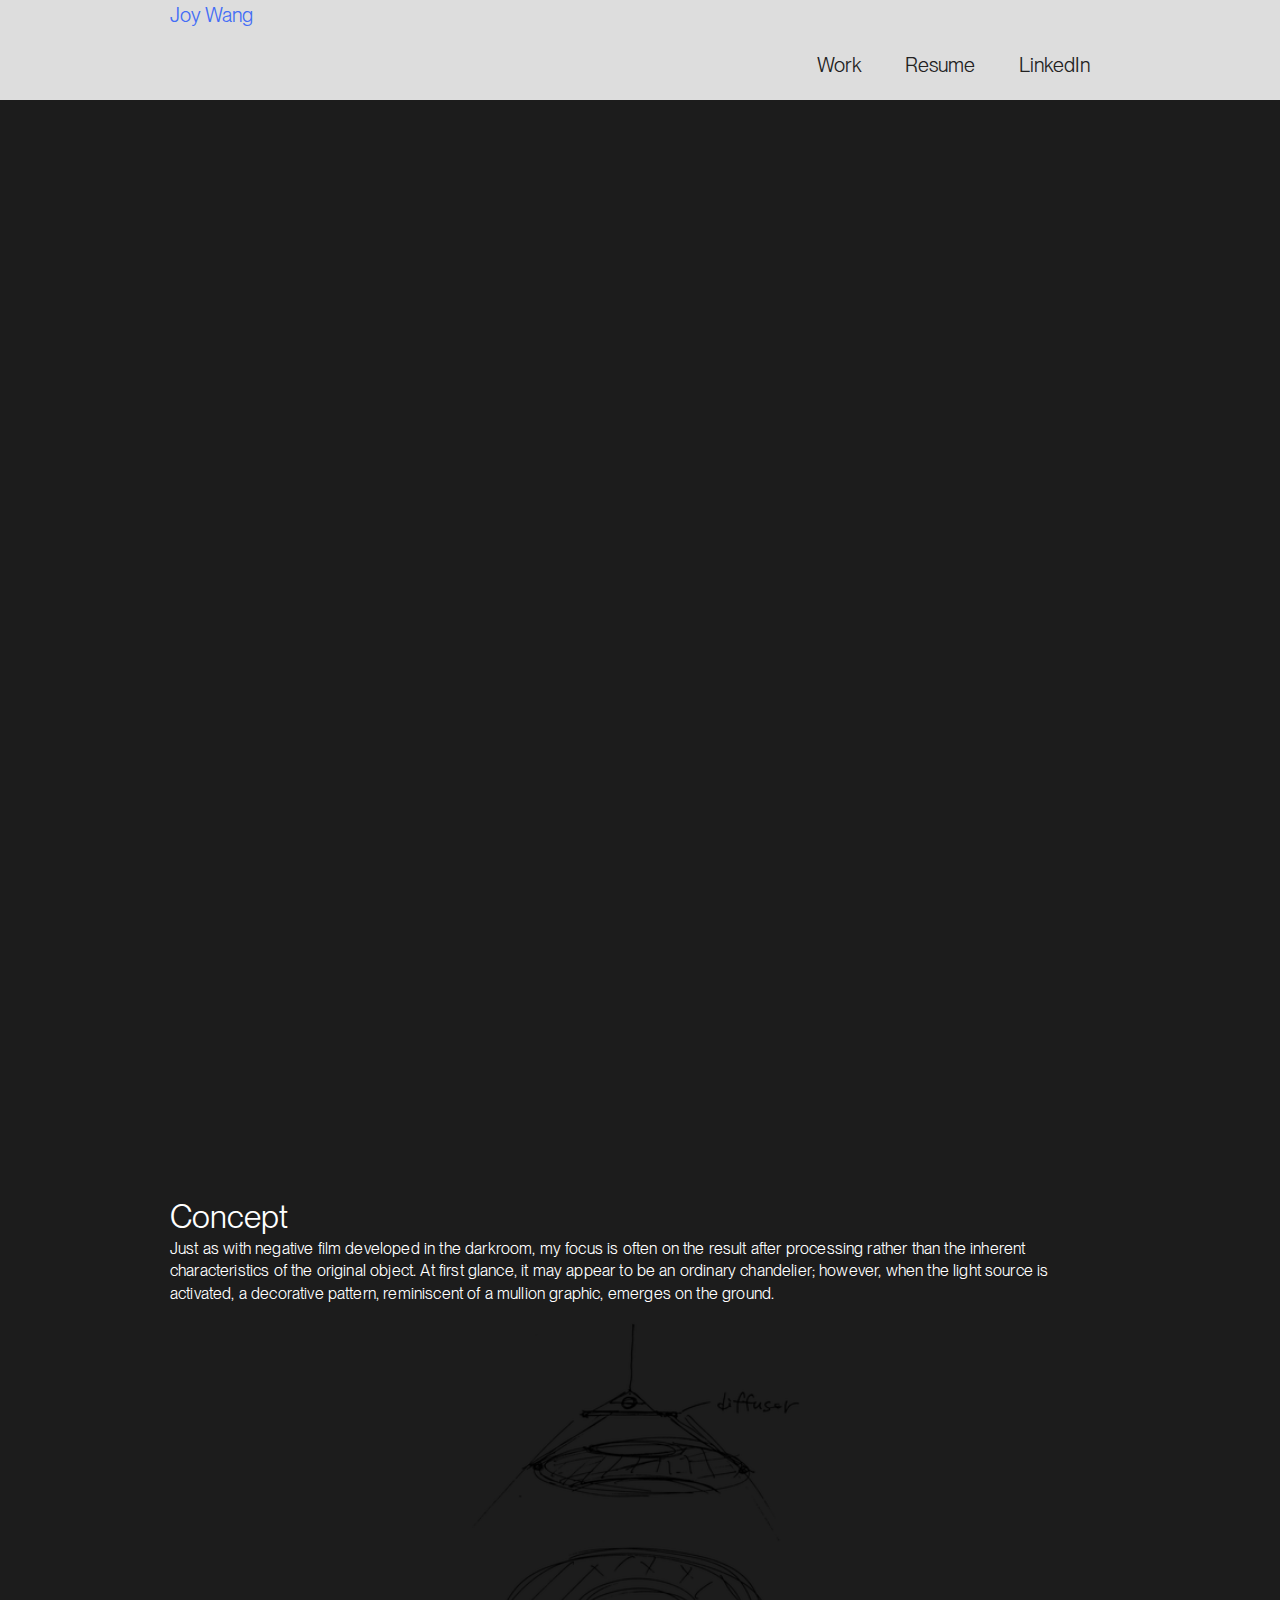
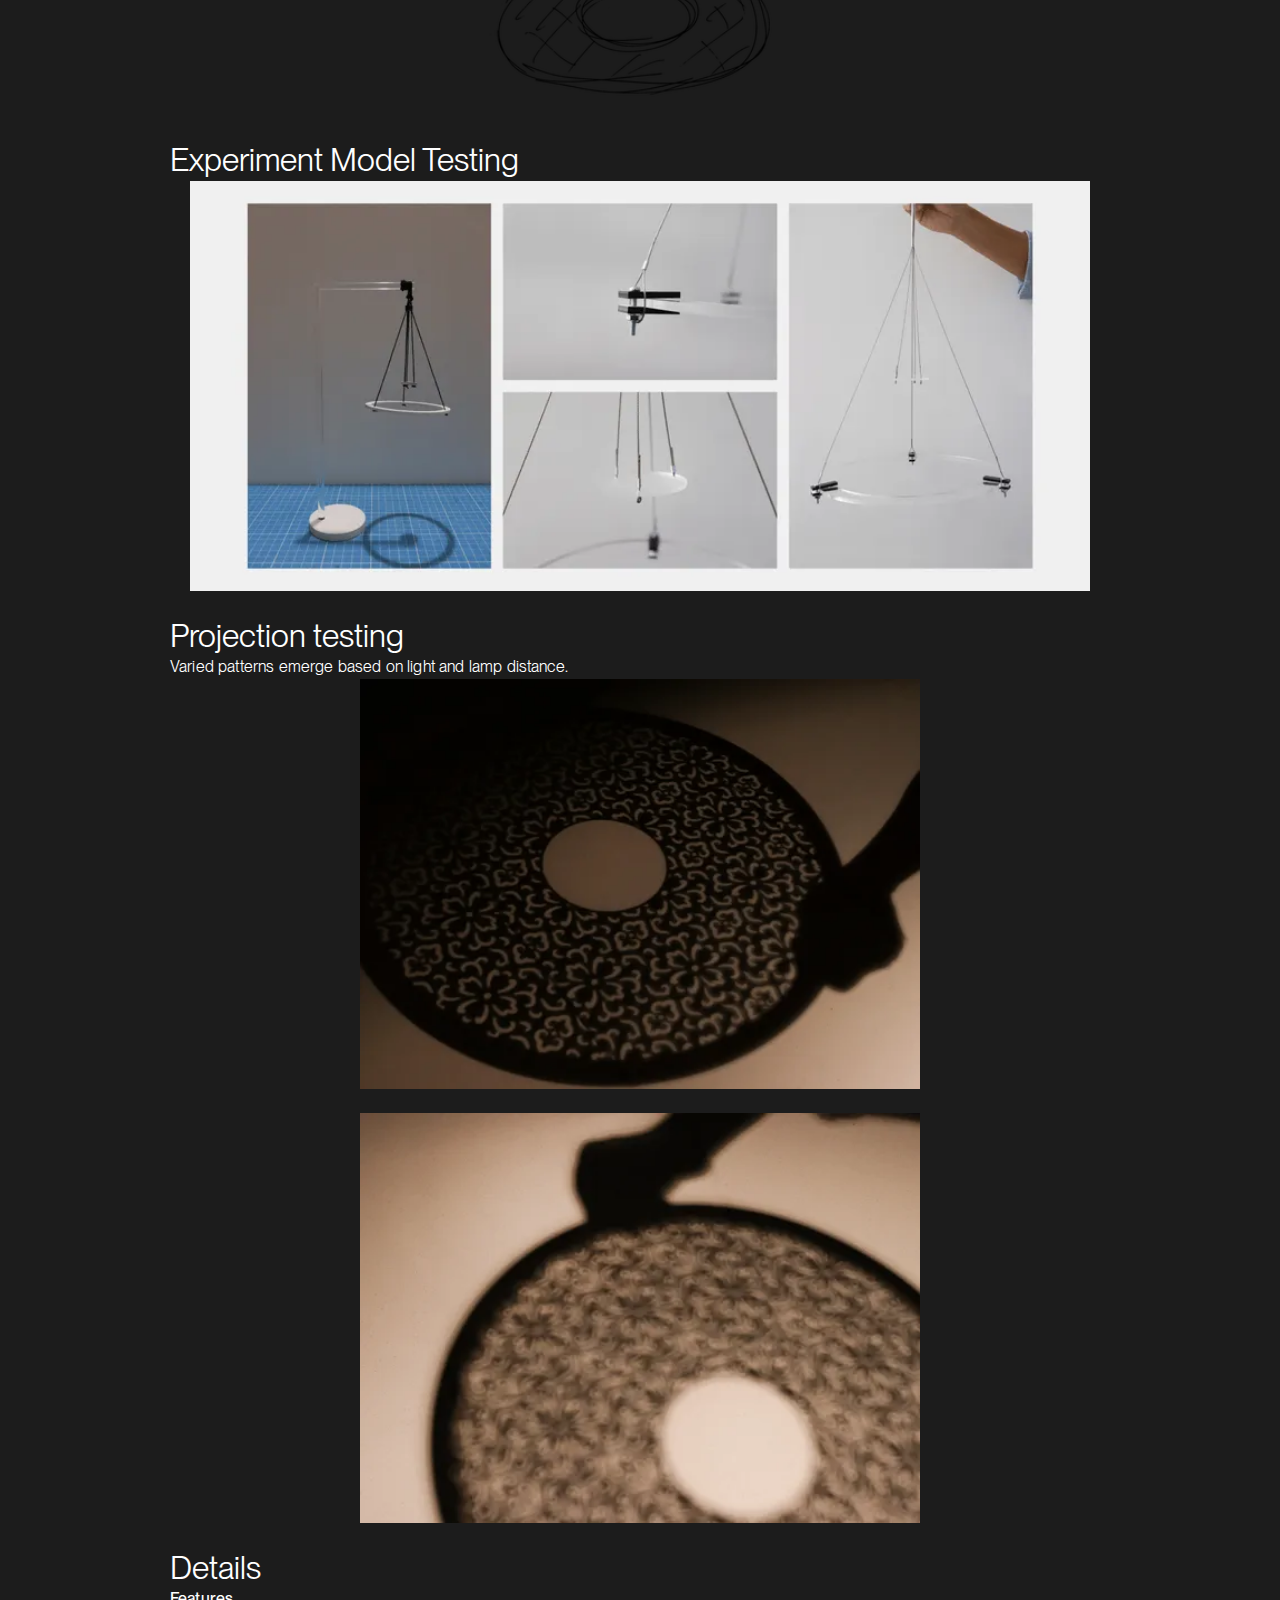
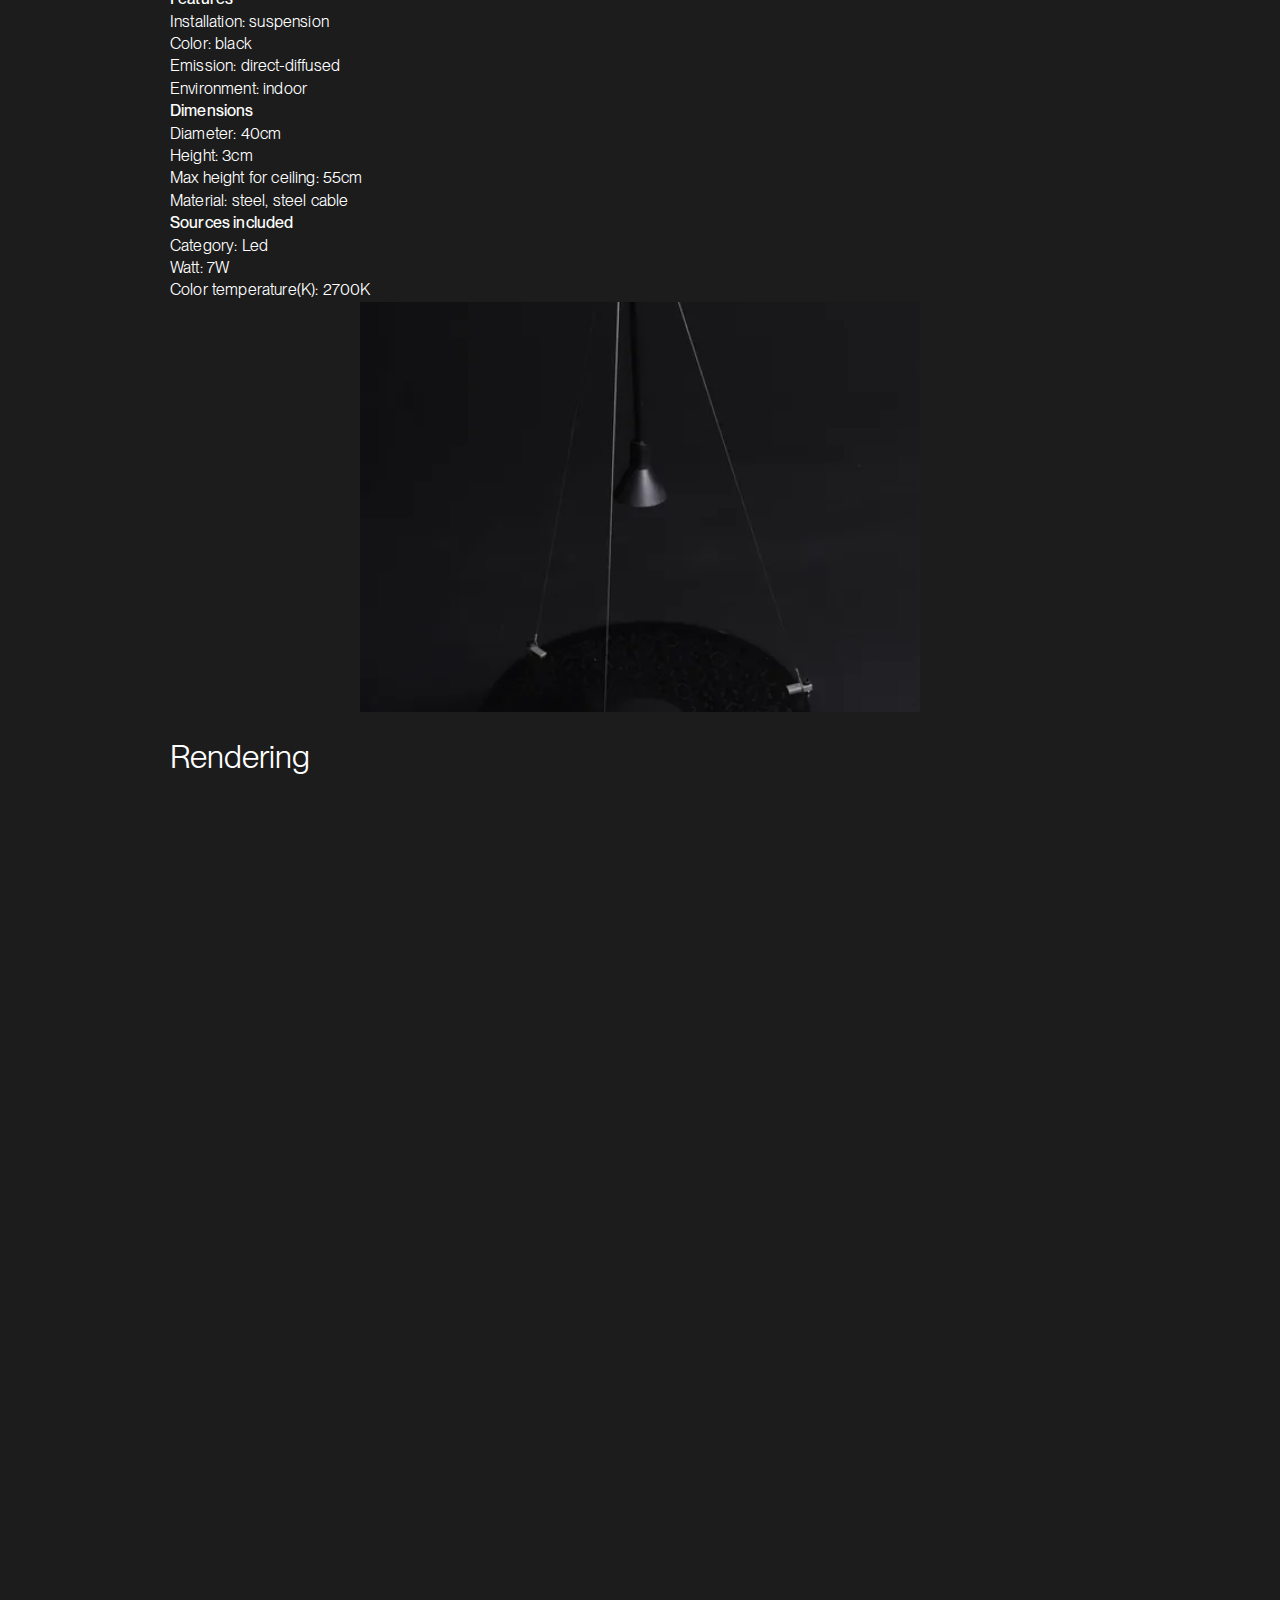
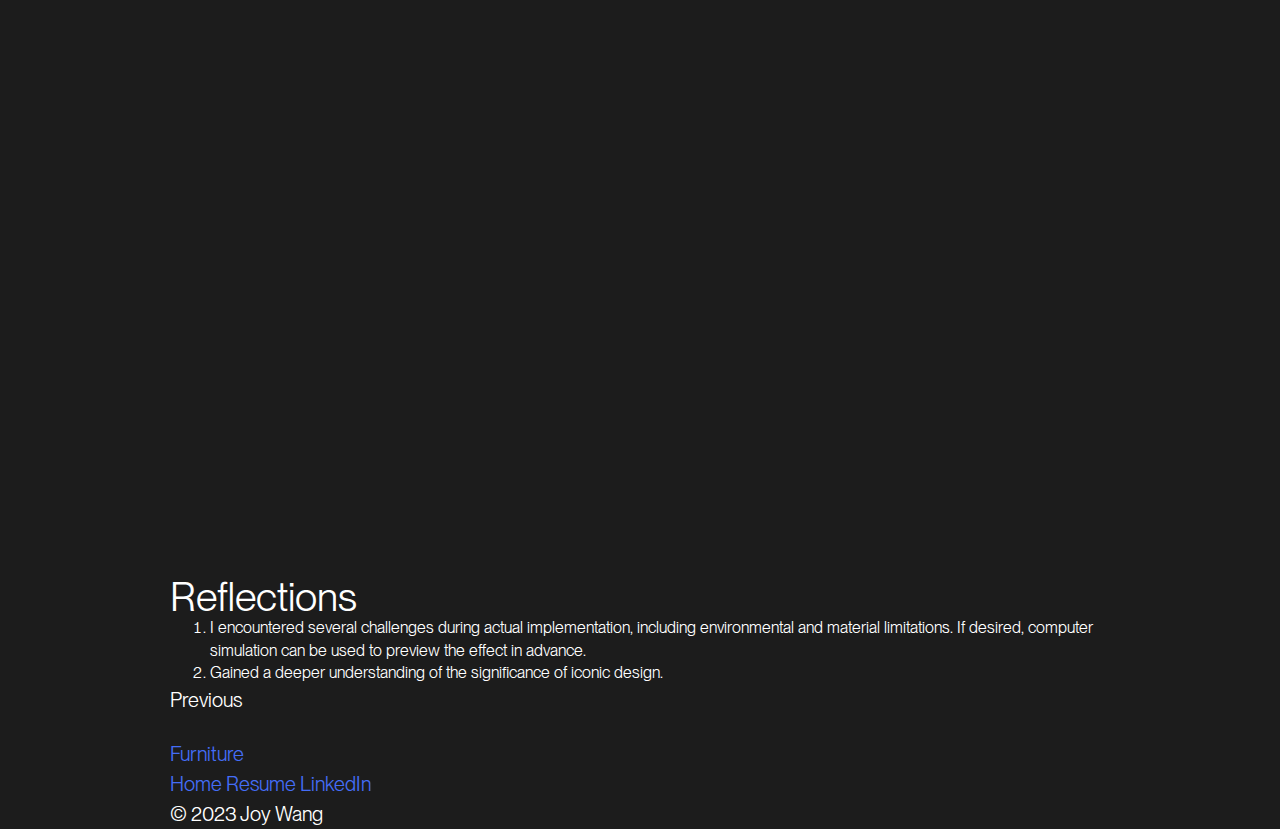
<file: lattice-eyes.html>
<!DOCTYPE html><!--  This site was created in Webflow. https://www.webflow.com  -->
<!--  Last Published: Mon Jan 15 2024 03:25:49 GMT+0000 (Coordinated Universal Time)  -->
<html data-wf-page="6598e1c00ad3f8d2012a40b3" data-wf-site="6598e1c00ad3f8d2012a40b8">
<head>
  <meta charset="utf-8">
  <title>Lattice Eyes — Industrial design by Joy Wang</title>
  <meta content="Learn about my Industrial design work." name="description">
  <meta content="Lattice Eyes — Industrial design by Joy Wang" property="og:title">
  <meta content="This project exemplifies the application of iconic design principles to the field of lighting product design. Learn more on my online portfolio." property="og:description">
  <meta content="Lattice Eyes — Industrial design by Joy Wang" property="twitter:title">
  <meta content="This project exemplifies the application of iconic design principles to the field of lighting product design. Learn more on my online portfolio." property="twitter:description">
  <meta property="og:type" content="website">
  <meta content="summary_large_image" name="twitter:card">
  <meta content="width=device-width, initial-scale=1" name="viewport">
  <meta content="Webflow" name="generator">
  <link href="css/normalize.css" rel="stylesheet" type="text/css">
  <link href="css/webflow.css" rel="stylesheet" type="text/css">
  <link href="css/joywang.webflow.css" rel="stylesheet" type="text/css">
  <script type="text/javascript">!function(o,c){var n=c.documentElement,t=" w-mod-";n.className+=t+"js",("ontouchstart"in o||o.DocumentTouch&&c instanceof DocumentTouch)&&(n.className+=t+"touch")}(window,document);</script>
  <link href="images/favicon.png" rel="shortcut icon" type="image/x-icon">
  <link href="images/webclip.png" rel="apple-touch-icon">
</head>
<body>
  <div data-animation="default" data-collapse="none" data-duration="400" data-easing="ease" data-easing2="ease" role="banner" class="navbar w-nav">
    <div class="navbarcontainer w-container">
      <div class="navbar-content">
        <div class="navbar-brand">
          <div class="text">
            <a href="index.html" class="logo-text">Joy Wang</a>
          </div>
        </div>
        <nav role="navigation" class="navbar-menu w-nav-menu">
          <a href="https://pinyunwang.xyz#Work-Section" class="navbar-link w-nav-link">
            <div class="navbar-text">Work</div>
          </a>
          <a href="https://drive.google.com/file/d/1WBjmgHk8_yOijjAVmtxo4dTUpcFc5A_C/view?usp=share_link" target="_blank" class="navbar-link remove w-nav-link">
            <div class="navbar-text">Resume</div>
          </a>
          <a href="https://www.linkedin.com/in/pin-yunwang" target="_blank" class="navbar-link remove w-nav-link">
            <div class="navbar-text">LinkedIn</div>
          </a>
        </nav>
      </div>
      <div class="menu-button w-nav-button">
        <div class="w-icon-nav-menu"></div>
      </div>
    </div>
  </div>
  <section style="opacity:0" class="hero-section">
    <div class="image-wrapper"><img src="images/hero-lattice-eyes.webp" loading="lazy" height="720" alt="Digital rendering featuring a lighting design concept." width="1440" srcset="images/hero-lattice-eyes-p-500.png 500w, images/hero-lattice-eyes-p-800.png 800w, images/hero-lattice-eyes-p-1080.png 1080w, images/hero-lattice-eyes-p-1600.png 1600w, images/hero-lattice-eyes-p-2000.png 2000w, images/hero-lattice-eyes-p-2600.png 2600w, images/hero-lattice-eyes.webp 2880w" sizes="100vw" class="image"></div>
    <div class="w-layout-blockcontainer container hero w-container">
      <div class="content">
        <h1 class="title">Lattice Eyes</h1>
        <div class="columns">
          <div class="column">
            <p><strong>Description</strong></p>
            <p>This project exemplifies the application of iconic design principles to the field of lighting product design.</p>
          </div>
          <div class="column horizontal">
            <div class="column">
              <p><strong>Project Type</strong></p>
              <p>Industrial design</p>
            </div>
            <div class="column">
              <p><strong>Team</strong></p>
              <p>Independent project,<br>School project</p>
            </div>
          </div>
        </div>
        <div class="columns">
          <div class="column">
            <p><strong>Overview</strong></p>
            <p>The beauty of the window frame lies in its capacity to blend natural light and shadow with artificial space, drawing inspiration from traditional Chinese aesthetics and the harmonious integration of nature and humanity. I use the elements of the window frame to showcase the interplay of light, shadow, and reality.</p>
          </div>
          <div class="column horizontal">
            <div class="column">
              <p><strong>Duration</strong></p>
              <p>2 months (Oct 2019 - Dec 2019)</p>
            </div>
            <div class="column">
              <p><strong>Tools</strong></p>
              <p>Sketching, Keyshot</p>
            </div>
          </div>
        </div>
      </div>
    </div>
  </section>
  <section class="section">
    <div class="w-layout-blockcontainer container w-container">
      <div class="columns">
        <div class="column _24">
          <h2>Concept</h2>
          <p>Just as with negative film developed in the darkroom, my focus is often on the result after processing rather than the inherent characteristics of the original object. At first glance, it may appear to be an ordinary chandelier; however, when the light source is activated, a decorative pattern, reminiscent of a mullion graphic, emerges on the ground.</p>
        </div>
        <div class="column _760">
          <div class="frame">
            <div class="image-wrapper"><img src="images/lattice-sketches.webp" loading="lazy" height="410" alt="" width="560" srcset="images/lattice-sketches-p-500.png 500w, images/lattice-sketches-p-800.png 800w, images/lattice-sketches.webp 1120w" sizes="(max-width: 767px) 90vw, (max-width: 991px) 328px, (max-width: 1439px) 430px, 560px" class="image"></div>
          </div>
        </div>
      </div>
    </div>
    <div class="w-layout-blockcontainer container w-container">
      <div class="column _760 _32">
        <h2>Experiment Model Testing</h2>
      </div>
      <div class="frame">
        <div class="image-wrapper"><img src="images/experiment-model-testing.webp" loading="lazy" height="410" alt="" width="900" srcset="images/experiment-model-testing-p-500.png 500w, images/experiment-model-testing-p-800.png 800w, images/experiment-model-testing-p-1080.png 1080w, images/experiment-model-testing-p-1600.png 1600w, images/experiment-model-testing.webp 1800w" sizes="(max-width: 479px) 90vw, (max-width: 767px) 94vw, (max-width: 991px) 720px, (max-width: 1439px) 940px, 1200px" class="image"></div>
      </div>
    </div>
    <div class="w-layout-blockcontainer container w-container">
      <div class="column _760 _24">
        <h2>Projection testing</h2>
        <p>Varied patterns emerge based on light and lamp distance.</p>
      </div>
      <div class="columns _12">
        <div class="frame">
          <div class="image-wrapper"><img src="images/pattern1.webp" loading="lazy" height="410" alt="Different patterns based on light and lamp distance." width="560" srcset="images/pattern1-p-500.png 500w, images/pattern1-p-800.png 800w, images/pattern1-p-1080.png 1080w, images/pattern1.webp 1120w" sizes="(max-width: 479px) 90vw, (max-width: 767px) 46vw, (max-width: 991px) 354px, (max-width: 1439px) 464px, 594px" class="image"></div>
        </div>
        <div class="frame">
          <div class="image-wrapper"><img src="images/pattern2.webp" loading="lazy" height="410" alt="Different patterns based on light and lamp distance." width="560" srcset="images/pattern2-p-500.png 500w, images/pattern2-p-800.png 800w, images/pattern2-p-1080.png 1080w, images/pattern2.webp 1120w" sizes="(max-width: 479px) 90vw, (max-width: 767px) 46vw, (max-width: 991px) 354px, (max-width: 1439px) 464px, 594px" class="image"></div>
        </div>
      </div>
    </div>
    <div class="w-layout-blockcontainer container w-container">
      <div class="column"></div>
      <div class="columns">
        <div class="column _24">
          <h2>Details</h2>
          <p><strong>Features</strong><br>Installation: suspension<br>Color: black<br>Emission: direct-diffused<br>Environment: indoor</p>
          <p><strong>Dimensions</strong><br>Diameter: 40cm<br>Height: 3cm<br>Max height for ceiling: 55cm<br>Material: steel, steel cable</p>
          <p><strong>Sources included</strong><br>Category: Led<br>Watt: 7W<br>Color temperature(K): 2700K</p>
        </div>
        <div class="column">
          <div class="frame">
            <div class="image-wrapper"><img src="images/final.webp" loading="lazy" width="560" height="410" alt="" srcset="images/final-p-500.png 500w, images/final-p-800.png 800w, images/final-p-1080.png 1080w, images/final.webp 1120w" sizes="(max-width: 479px) 90vw, (max-width: 767px) 94vw, (max-width: 991px) 328px, (max-width: 1439px) 430px, 560px" class="image"></div>
          </div>
        </div>
      </div>
    </div>
    <div class="w-layout-blockcontainer container w-container">
      <div class="column _760">
        <h2>Rendering</h2>
      </div>
      <div class="frame">
        <div class="image-wrapper"><img src="images/render1.webp" loading="lazy" height="676" alt="" width="900" srcset="images/render1-p-500.png 500w, images/render1-p-800.png 800w, images/render1-p-1080.png 1080w, images/render1-p-1600.png 1600w, images/render1.webp 1800w" sizes="(max-width: 479px) 90vw, (max-width: 767px) 94vw, (max-width: 991px) 720px, (max-width: 1439px) 940px, 1200px" class="image"></div>
      </div>
      <div class="frame">
        <div class="image-wrapper"><img src="images/render2.webp" loading="lazy" height="676" alt="" width="900" srcset="images/render2-p-500.png 500w, images/render2-p-800.png 800w, images/render2-p-1080.png 1080w, images/render2-p-1600.png 1600w, images/render2.webp 1800w" sizes="(max-width: 479px) 90vw, (max-width: 767px) 94vw, (max-width: 991px) 720px, (max-width: 1439px) 940px, 1200px" class="image"></div>
      </div>
    </div>
  </section>
  <section class="section">
    <div class="w-layout-blockcontainer container w-container">
      <div class="column _760 _24">
        <h1>Reflections</h1>
        <div class="column _760">
          <ol role="list">
            <li>I encountered several challenges during actual implementation, including environmental and material limitations. If desired, computer simulation can be used to preview the effect in advance.</li>
            <li>Gained a deeper understanding of the significance of iconic design.</li>
          </ol>
        </div>
      </div>
    </div>
  </section>
  <section class="footer-page">
    <div class="w-layout-blockcontainer footer-container w-container">
      <div class="column footer">
        <div class="page-content">
          <div class="text-description">Previous</div>
          <a href="the-accompanying-growth-furniture.html" class="page-link">Furniture</a>
        </div>
      </div>
      <div class="column footer"></div>
    </div>
  </section>
  <section class="footer">
    <div class="w-layout-blockcontainer footercontainer w-container">
      <div class="footer-content">
        <div class="footer-menu">
          <a href="index.html" class="footer-link">Home</a>
          <a href="https://drive.google.com/file/d/1WBjmgHk8_yOijjAVmtxo4dTUpcFc5A_C/view?usp=share_link" class="footer-link">Resume</a>
          <a href="https://www.linkedin.com/in/pin-yunwang" target="_blank" class="footer-link">LinkedIn</a>
        </div>
        <div class="text-description gray">© 2023 Joy Wang</div>
      </div>
    </div>
  </section>
  <script src="https://d3e54v103j8qbb.cloudfront.net/js/jquery-3.5.1.min.dc5e7f18c8.js?site=6598e1c00ad3f8d2012a40b8" type="text/javascript" integrity="sha256-9/aliU8dGd2tb6OSsuzixeV4y/faTqgFtohetphbbj0=" crossorigin="anonymous"></script>
  <script src="js/webflow.js" type="text/javascript"></script>
</body>
</html>
</file>
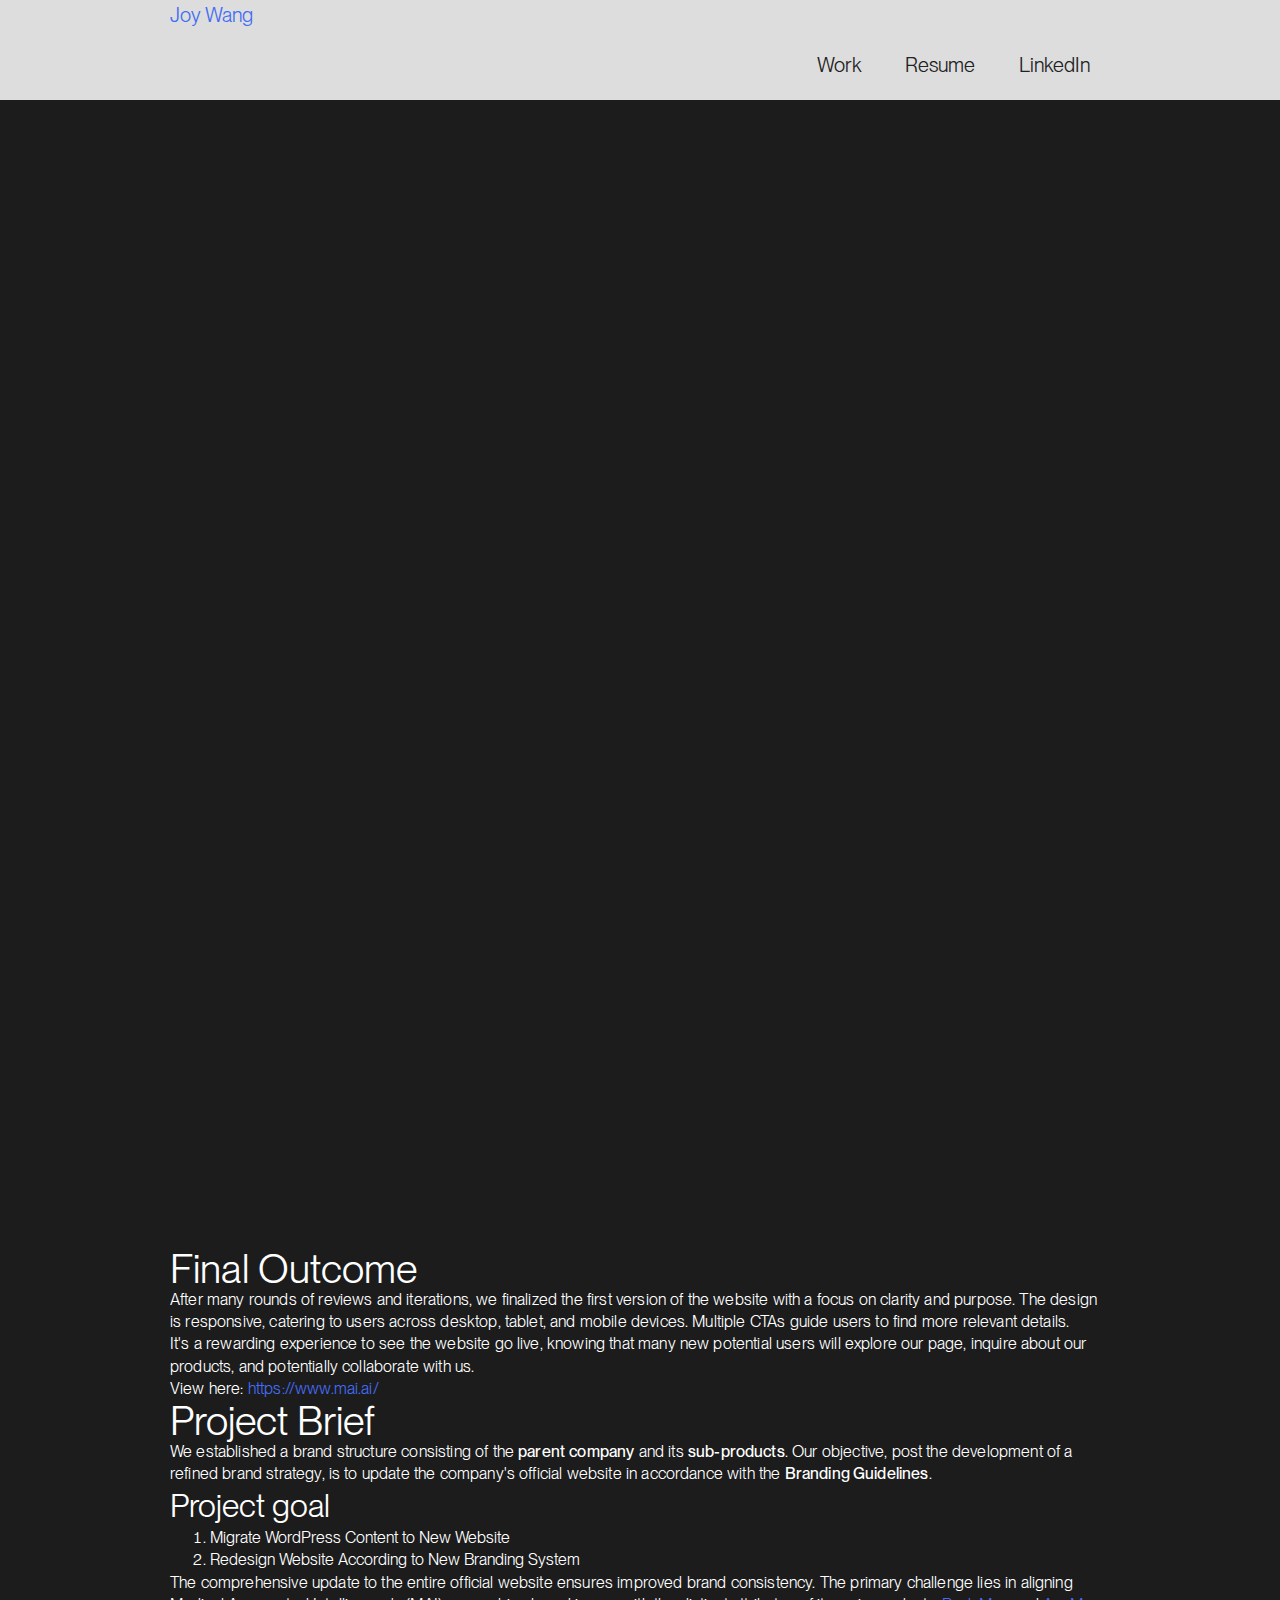
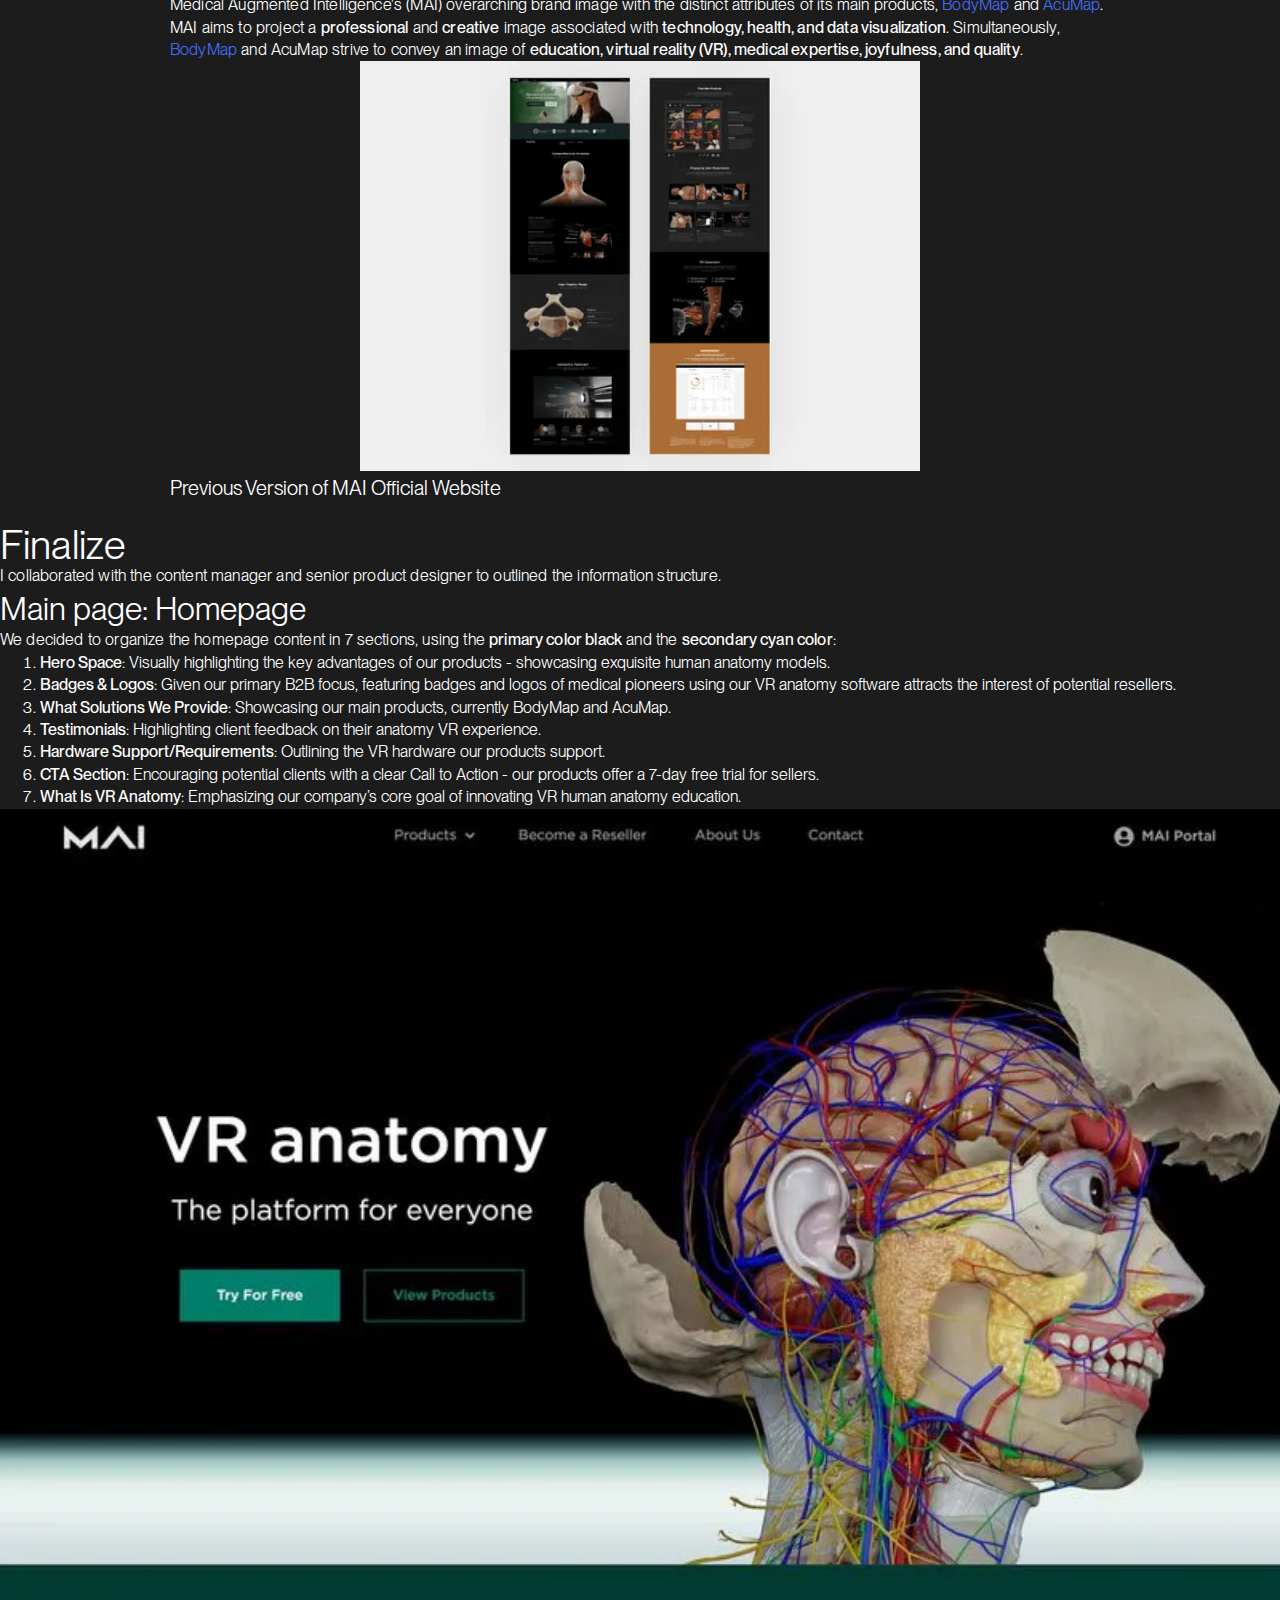
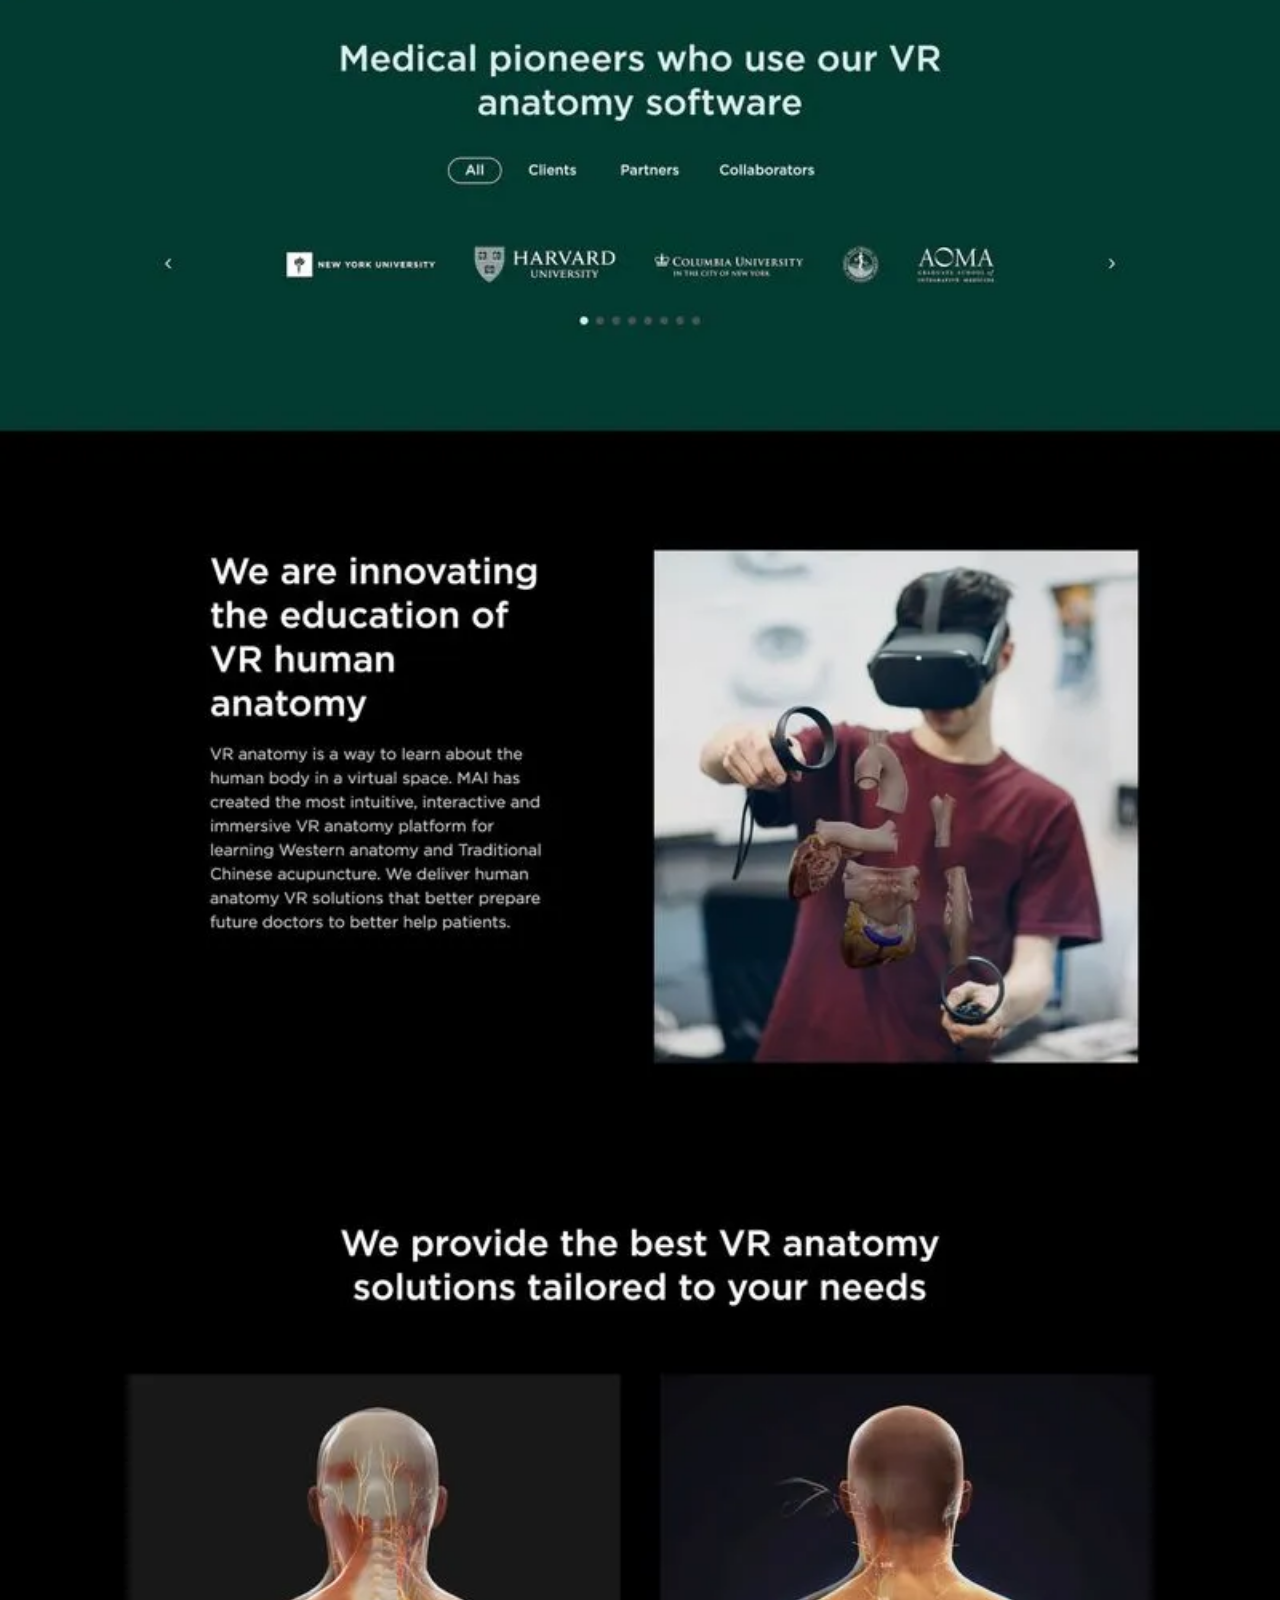
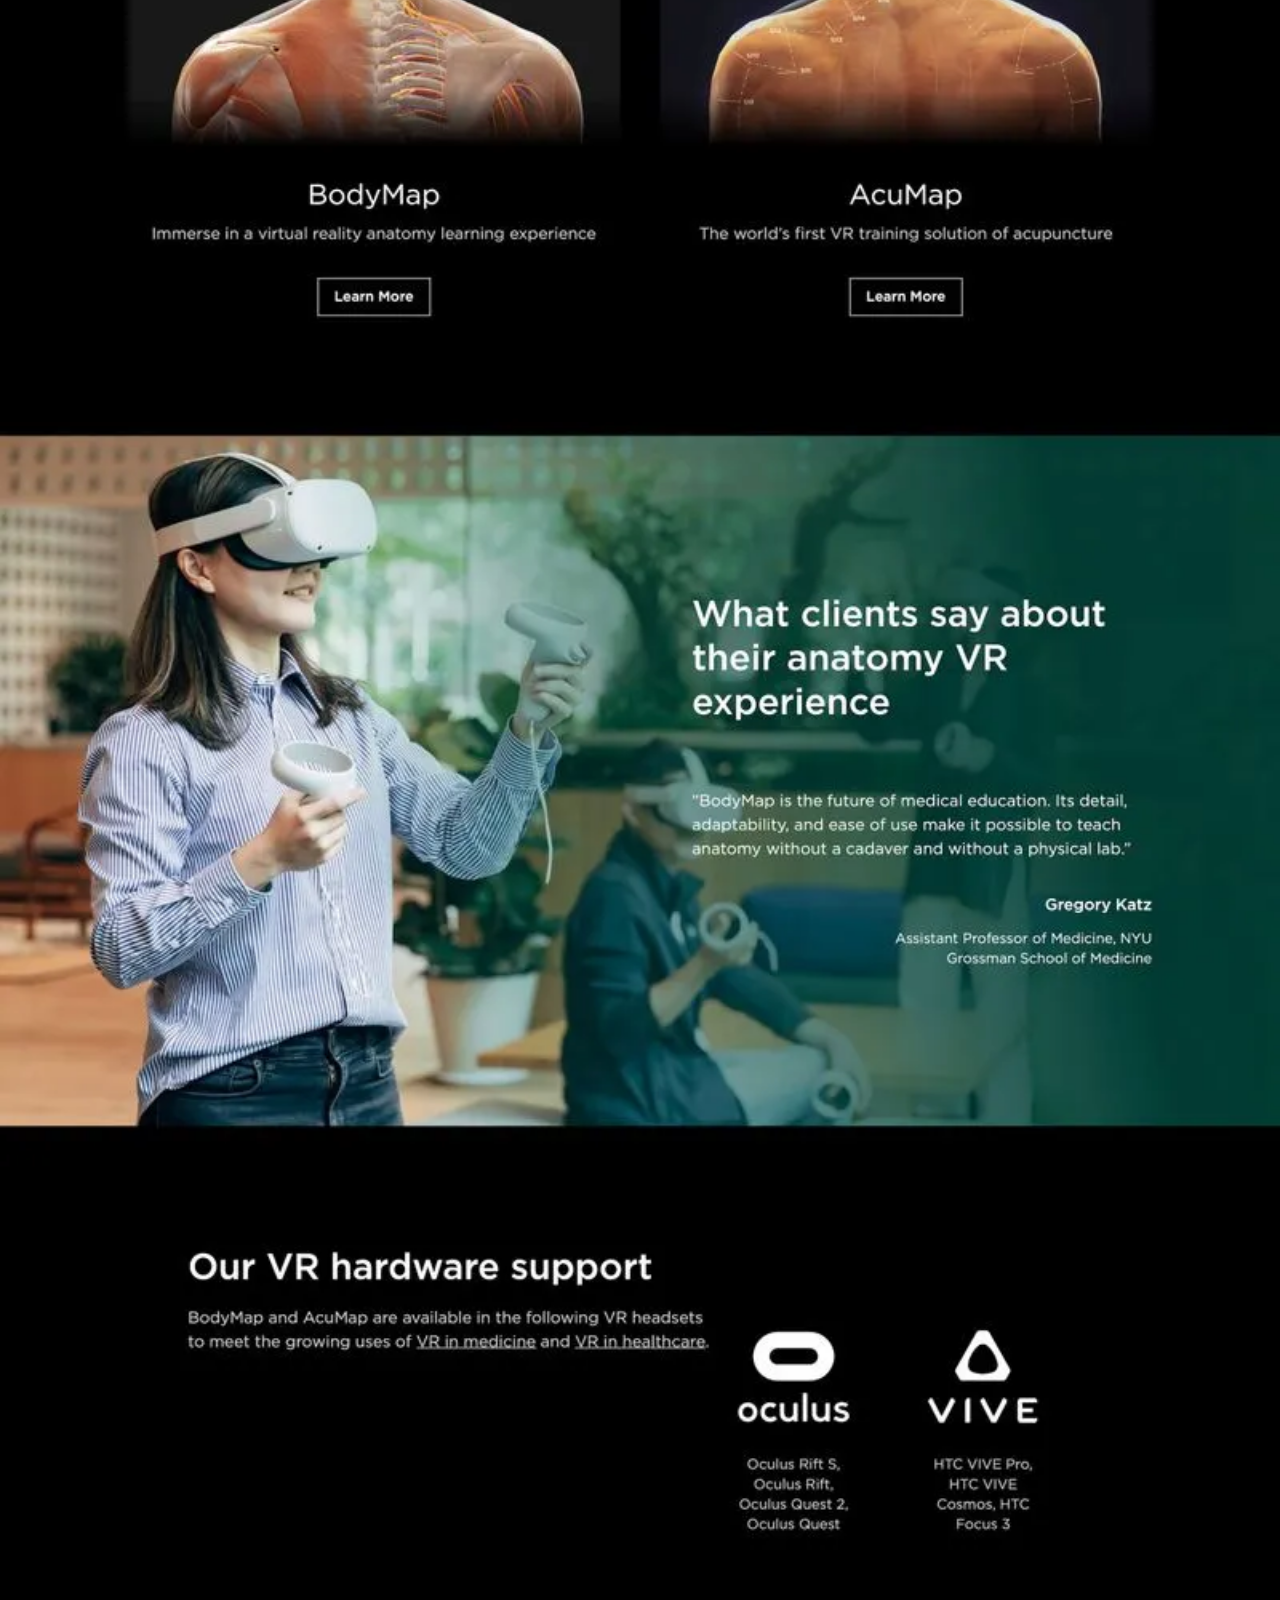
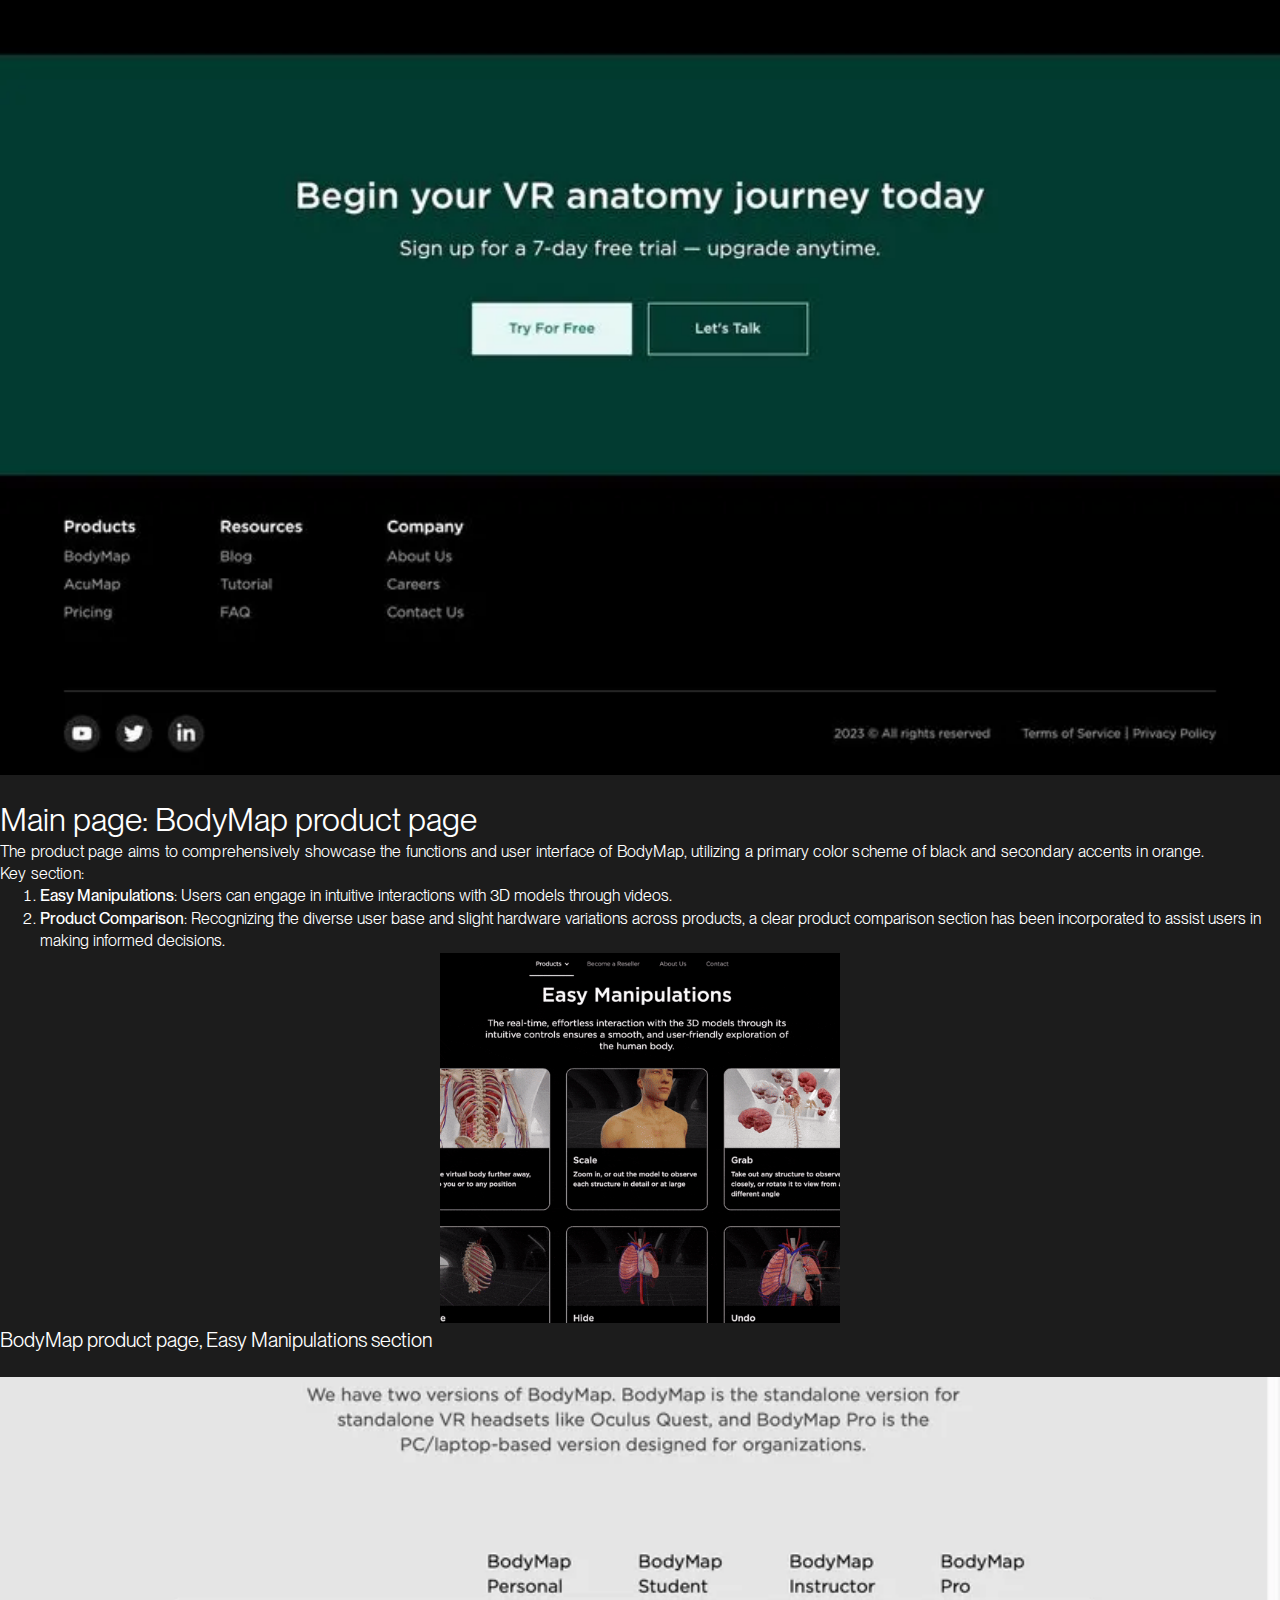
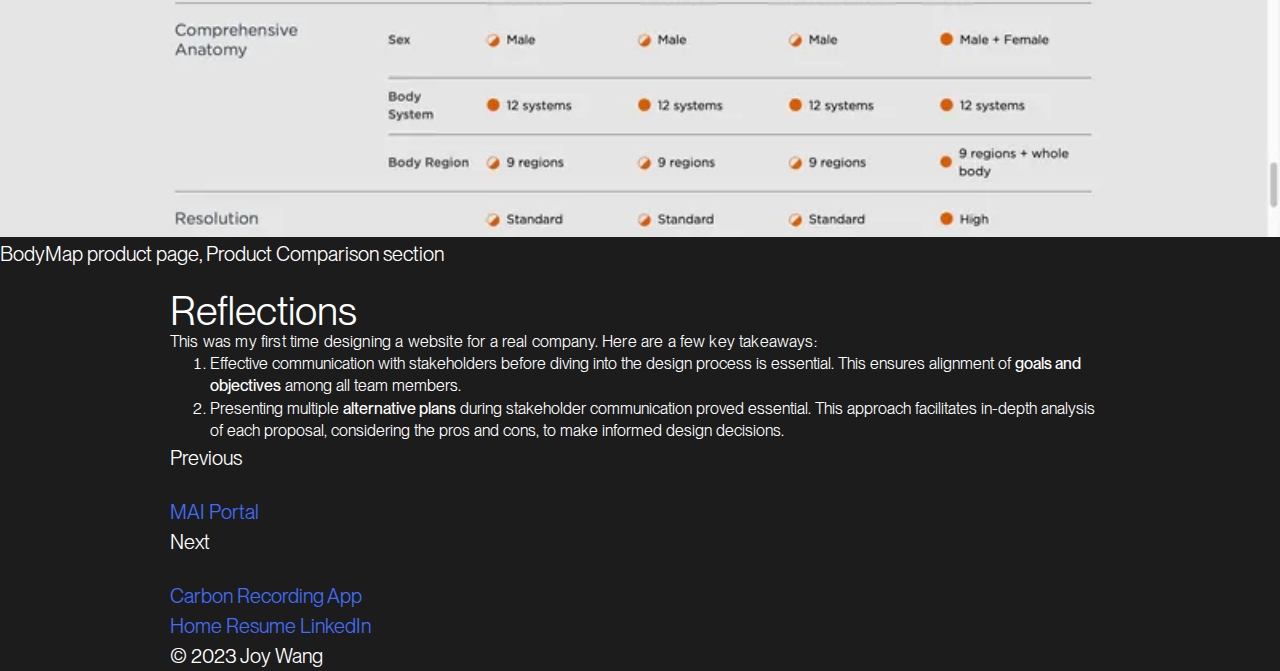
<file: mai-official-website.html>
<!DOCTYPE html><!--  This site was created in Webflow. https://www.webflow.com  -->
<!--  Last Published: Mon Jan 15 2024 03:25:49 GMT+0000 (Coordinated Universal Time)  -->
<html data-wf-page="6598e1c00ad3f8d2012a40b4" data-wf-site="6598e1c00ad3f8d2012a40b8">
<head>
  <meta charset="utf-8">
  <title>MAI Official Website — Web design by Joy Wang</title>
  <meta content="Learn about my Web design work at MAI." name="description">
  <meta content="MAI Official Website — Web design by Joy Wang" property="og:title">
  <meta content="Redesigning the official website for MAI. Learn more on my online portfolio." property="og:description">
  <meta content="MAI Official Website — Web design by Joy Wang" property="twitter:title">
  <meta content="Redesigning the official website for MAI. Learn more on my online portfolio." property="twitter:description">
  <meta property="og:type" content="website">
  <meta content="summary_large_image" name="twitter:card">
  <meta content="width=device-width, initial-scale=1" name="viewport">
  <meta content="Webflow" name="generator">
  <link href="css/normalize.css" rel="stylesheet" type="text/css">
  <link href="css/webflow.css" rel="stylesheet" type="text/css">
  <link href="css/joywang.webflow.css" rel="stylesheet" type="text/css">
  <script type="text/javascript">!function(o,c){var n=c.documentElement,t=" w-mod-";n.className+=t+"js",("ontouchstart"in o||o.DocumentTouch&&c instanceof DocumentTouch)&&(n.className+=t+"touch")}(window,document);</script>
  <link href="images/favicon.png" rel="shortcut icon" type="image/x-icon">
  <link href="images/webclip.png" rel="apple-touch-icon">
</head>
<body>
  <div data-animation="default" data-collapse="none" data-duration="400" data-easing="ease" data-easing2="ease" role="banner" class="navbar w-nav">
    <div class="navbarcontainer w-container">
      <div class="navbar-content">
        <div class="navbar-brand">
          <div class="text">
            <a href="index.html" class="logo-text">Joy Wang</a>
          </div>
        </div>
        <nav role="navigation" class="navbar-menu w-nav-menu">
          <a href="https://pinyunwang.xyz#Work-Section" class="navbar-link w-nav-link">
            <div class="navbar-text">Work</div>
          </a>
          <a href="https://drive.google.com/file/d/1WBjmgHk8_yOijjAVmtxo4dTUpcFc5A_C/view?usp=share_link" target="_blank" class="navbar-link remove w-nav-link">
            <div class="navbar-text">Resume</div>
          </a>
          <a href="https://www.linkedin.com/in/pin-yunwang" target="_blank" class="navbar-link remove w-nav-link">
            <div class="navbar-text">LinkedIn</div>
          </a>
        </nav>
      </div>
      <div class="menu-button w-nav-button">
        <div class="w-icon-nav-menu"></div>
      </div>
    </div>
  </div>
  <section style="opacity:0" class="hero-section">
    <div class="image-wrapper"><img src="images/hero-MAI.webp" loading="lazy" height="720" alt="The main screen of the homepage and BodyMap product page on the Medical Augmented Intelligence (MAI) official website." width="1280" srcset="images/hero-MAI-p-500.png 500w, images/hero-MAI-p-800.png 800w, images/hero-MAI-p-1080.png 1080w, images/hero-MAI-p-1600.png 1600w, images/hero-MAI-p-2000.png 2000w, images/hero-MAI.webp 2560w" sizes="100vw" class="image"></div>
    <div class="w-layout-blockcontainer container hero w-container">
      <div class="content">
        <h1 class="title">MAI Official Website</h1>
        <div class="columns">
          <div class="column">
            <p><strong>Description</strong></p>
            <p>Redesigning the official website for <a href="https://www.mai.ai" class="link">MAI</a>
            </p>
          </div>
          <div class="column horizontal">
            <div class="column">
              <p><strong>Project Type</strong></p>
              <p>Launched service; Worked as a full-time Visual &amp; UI designer at MAI</p>
            </div>
            <div class="column">
              <p><strong>Team</strong></p>
              <p>2 designers, 1 content manager &amp; 1 frontend developer</p>
            </div>
          </div>
        </div>
        <div class="columns">
          <div class="column">
            <p><strong>My role</strong></p>
            <p>I was responsible for the design of UI, UX, and rendering layouts, collaborating closely with content manager Crystal Chen and frontend developer Mike Chen.</p>
          </div>
          <div class="column horizontal">
            <div class="column">
              <p><strong>Duration</strong></p>
              <p>3 months (Sep - Nov 2022)</p>
            </div>
            <div class="column">
              <p><strong>Tools</strong></p>
              <p>Figma, Notion</p>
            </div>
          </div>
        </div>
        <div class="columns">
          <div class="column">
            <div class="description">Overview</div>
            <p>Medical Augmented Intelligence (MAI) is a software startup dedicated to immersive, collaborative VR teaching and learning.<br></p>
            <p>Our goal is to create a website that cultivates an immersive learning and educational environment, providing individuals with access to VR-based anatomy learning experiences.</p>
          </div>
          <div class="column horizontal transparent"></div>
        </div>
      </div>
    </div>
  </section>
  <section class="section">
    <div class="w-layout-blockcontainer container w-container">
      <div class="column _760 _32">
        <h1>Final Outcome</h1>
        <div class="column _760">
          <p>After many rounds of reviews and iterations, we finalized the first version of the website with a focus on clarity and purpose. The design is responsive, catering to users across desktop, tablet, and mobile devices. Multiple CTAs guide users to find more relevant details.<br></p>
          <p>It&#x27;s a rewarding experience to see the website go live, knowing that many new potential users will explore our page, inquire about our products, and potentially collaborate with us.</p>
          <p>View here: <a href="https://www.mai.ai" class="link">https://www.mai.ai/</a><br></p>
        </div>
      </div>
    </div>
  </section>
  <section class="section">
    <div class="w-layout-blockcontainer container w-container">
      <h1>Project Brief</h1>
      <div class="columns">
        <div class="content">
          <div class="column">
            <p>We established a brand structure consisting of the <strong>parent</strong> <strong>company</strong> and its <strong>sub-products</strong>. Our objective, post the development of a refined brand strategy, is to update the company&#x27;s official website in accordance with the <strong>Branding Guidelines</strong>.</p>
          </div>
          <div class="column">
            <h2>Project goal</h2>
            <ol role="list">
              <li>Migrate WordPress Content to New Website</li>
              <li>Redesign Website According to New Branding System</li>
            </ol>
          </div>
          <div class="column">
            <p>The comprehensive update to the entire official website ensures improved brand consistency. The primary challenge lies in aligning Medical Augmented Intelligence&#x27;s (MAI) overarching brand image with the distinct attributes of its main products, <a href="https://www.mai.ai/bodymap/" class="link">BodyMap</a> and <a href="https://www.mai.ai/acumap/" class="link">AcuMap</a>.</p>
            <p>MAI aims to project a <strong>professional</strong> and <strong>creative</strong> image associated with <strong>technology, health, and data visualization</strong>. Simultaneously, <a href="https://www.mai.ai/bodymap/">BodyMap</a> and AcuMap strive to convey an image of <strong>education, virtual reality (VR), medical expertise, joyfulness, and quality</strong>.</p>
          </div>
        </div>
        <div class="content">
          <div class="frame">
            <div class="image-wrapper"><img src="images/WordPress.webp" loading="lazy" height="410" alt="The main screen of the previous version of the MAI Official Website." width="560" srcset="images/WordPress-p-500.png 500w, images/WordPress-p-800.png 800w, images/WordPress-p-1080.png 1080w, images/WordPress.webp 1120w" sizes="(max-width: 479px) 90vw, (max-width: 767px) 94vw, (max-width: 991px) 328px, (max-width: 1439px) 430px, 560px" class="image"></div>
            <h3>Previous Version of MAI Official Website</h3>
          </div>
        </div>
      </div>
    </div>
  </section>
  <section class="section">
    <div class="container">
      <div class="column _760 _24 middle">
        <h1>Finalize</h1>
        <div class="column _760">
          <p>I collaborated with the content manager and senior product designer to outlined the information structure.</p>
        </div>
        <div class="column _760">
          <h2>Main page: Homepage</h2>
          <p>We decided to organize the homepage content in 7 sections, using the <strong>primary color black</strong> and the <strong>secondary cyan color</strong>:</p>
          <ol role="list">
            <li><strong>Hero Space</strong>: Visually highlighting the key advantages of our products - showcasing exquisite human anatomy models.</li>
            <li><strong>Badges &amp; Logos</strong>: Given our primary B2B focus, featuring badges and logos of medical pioneers using our VR anatomy software attracts the interest of potential resellers.</li>
            <li><strong>What Solutions We Provide</strong>: Showcasing our main products, currently BodyMap and AcuMap.</li>
            <li><strong>Testimonials</strong>: Highlighting client feedback on their anatomy VR experience.</li>
            <li><strong>Hardware Support/Requirements</strong>: Outlining the VR hardware our products support.</li>
            <li><strong>CTA Section</strong>: Encouraging potential clients with a clear Call to Action - our products offer a 7-day free trial for sellers.</li>
            <li><strong>What Is VR Anatomy</strong>: Emphasizing our company’s core goal of innovating VR human anatomy education.</li>
          </ol>
        </div>
      </div>
      <div class="column _760 middle">
        <div class="frame">
          <div class="image-wrapper"><img src="images/MAI-home-page.webp" loading="lazy" height="" alt="Screenshot showcasing MAI homepage." width="1280" srcset="images/MAI-home-page-p-500.jpg 500w, images/MAI-home-page-p-800.jpg 800w, images/MAI-home-page-p-1080.jpg 1080w, images/MAI-home-page-p-1600.jpg 1600w, images/MAI-home-page-p-2000.jpg 2000w, images/MAI-home-page.webp 2560w" sizes="(max-width: 767px) 80vw, (max-width: 991px) 560px, 760px" class="image"></div>
        </div>
      </div>
    </div>
    <div class="container">
      <div class="column _760 middle">
        <h2>Main page: BodyMap product page</h2>
        <p>The product page aims to comprehensively showcase the functions and user interface of BodyMap, utilizing a primary color scheme of black and secondary accents in orange.</p>
        <p>Key section:</p>
        <ol role="list">
          <li><strong>Easy Manipulations</strong>: Users can engage in intuitive interactions with 3D models through videos.</li>
          <li><strong>Product Comparison</strong>: Recognizing the diverse user base and slight hardware variations across products, a clear product comparison section has been incorporated to assist users in making informed decisions.</li>
        </ol>
      </div>
      <div class="column _760 middle">
        <div class="frame">
          <div class="image-wrapper"><img src="images/Easy-Manipulations1.gif" loading="lazy" height="370" alt="Screenshot showcasing the Easy Manipulations section on the BodyMap product page." width="400" class="image"></div>
          <h3>BodyMap product page, Easy Manipulations section</h3>
        </div>
      </div>
      <div class="column _760 middle">
        <div class="frame">
          <div class="image-wrapper"><img src="images/product-comparison.webp" loading="lazy" height="460" alt="" width="1440" srcset="images/product-comparison-p-500.png 500w, images/product-comparison-p-800.png 800w, images/product-comparison-p-1080.png 1080w, images/product-comparison-p-1600.png 1600w, images/product-comparison-p-2000.png 2000w, images/product-comparison-p-2600.png 2600w, images/product-comparison.webp 2880w" sizes="(max-width: 767px) 80vw, (max-width: 991px) 560px, 760px" class="image"></div>
          <h3>BodyMap product page, Product Comparison section</h3>
        </div>
      </div>
    </div>
  </section>
  <section class="section">
    <div class="w-layout-blockcontainer container w-container">
      <div class="column _760 _32">
        <h1>Reflections</h1>
        <div class="column _760">
          <p>This was my first time designing a website for a real company. Here are a few key takeaways:<br></p>
        </div>
        <div class="column _760">
          <ol role="list">
            <li>Effective communication with stakeholders before diving into the design process is essential. This ensures alignment of <strong>goals and objectives</strong> among all team members.</li>
            <li>Presenting multiple <strong>alternative plans</strong> during stakeholder communication proved essential. This approach facilitates in-depth analysis of each proposal, considering the pros and cons, to make informed design decisions.</li>
          </ol>
        </div>
      </div>
    </div>
  </section>
  <section class="footer-page">
    <div class="w-layout-blockcontainer footer-container w-container">
      <div class="column footer">
        <div class="page-content">
          <div class="text-description">Previous</div>
          <a href="mai-portal.html" class="page-link">MAI Portal</a>
        </div>
      </div>
      <div class="column footer">
        <div class="page-content right">
          <div class="text-description">Next</div>
          <a href="personal-carbon-recording-app.html" class="page-link">Carbon Recording App</a>
        </div>
      </div>
    </div>
  </section>
  <section class="footer">
    <div class="w-layout-blockcontainer footercontainer w-container">
      <div class="footer-content">
        <div class="footer-menu">
          <a href="index.html" class="footer-link">Home</a>
          <a href="https://drive.google.com/file/d/1WBjmgHk8_yOijjAVmtxo4dTUpcFc5A_C/view?usp=share_link" class="footer-link">Resume</a>
          <a href="https://www.linkedin.com/in/pin-yunwang" target="_blank" class="footer-link">LinkedIn</a>
        </div>
        <div class="text-description gray">© 2023 Joy Wang</div>
      </div>
    </div>
  </section>
  <script src="https://d3e54v103j8qbb.cloudfront.net/js/jquery-3.5.1.min.dc5e7f18c8.js?site=6598e1c00ad3f8d2012a40b8" type="text/javascript" integrity="sha256-9/aliU8dGd2tb6OSsuzixeV4y/faTqgFtohetphbbj0=" crossorigin="anonymous"></script>
  <script src="js/webflow.js" type="text/javascript"></script>
</body>
</html>
</file>
<file: css/webflow.css>
@font-face {
  font-family: 'webflow-icons';
  src: url("[data-uri]") format('truetype');
  font-weight: normal;
  font-style: normal;
}
[class^="w-icon-"],
[class*=" w-icon-"] {
  /* use !important to prevent issues with browser extensions that change fonts */
  font-family: 'webflow-icons' !important;
  speak: none;
  font-style: normal;
  font-weight: normal;
  font-variant: normal;
  text-transform: none;
  line-height: 1;
  /* Better Font Rendering =========== */
  -webkit-font-smoothing: antialiased;
  -moz-osx-font-smoothing: grayscale;
}
.w-icon-slider-right:before {
  content: "\e600";
}
.w-icon-slider-left:before {
  content: "\e601";
}
.w-icon-nav-menu:before {
  content: "\e602";
}
.w-icon-arrow-down:before,
.w-icon-dropdown-toggle:before {
  content: "\e603";
}
.w-icon-file-upload-remove:before {
  content: "\e900";
}
.w-icon-file-upload-icon:before {
  content: "\e903";
}
* {
  -webkit-box-sizing: border-box;
  -moz-box-sizing: border-box;
  box-sizing: border-box;
}
html {
  height: 100%;
}
body {
  margin: 0;
  min-height: 100%;
  background-color: #fff;
  font-family: Arial, sans-serif;
  font-size: 14px;
  line-height: 20px;
  color: #333;
}
img {
  max-width: 100%;
  vertical-align: middle;
  display: inline-block;
}
html.w-mod-touch * {
  background-attachment: scroll !important;
}
.w-block {
  display: block;
}
.w-inline-block {
  max-width: 100%;
  display: inline-block;
}
.w-clearfix:before,
.w-clearfix:after {
  content: " ";
  display: table;
  grid-column-start: 1;
  grid-row-start: 1;
  grid-column-end: 2;
  grid-row-end: 2;
}
.w-clearfix:after {
  clear: both;
}
.w-hidden {
  display: none;
}
.w-button {
  display: inline-block;
  padding: 9px 15px;
  background-color: #3898EC;
  color: white;
  border: 0;
  line-height: inherit;
  text-decoration: none;
  cursor: pointer;
  border-radius: 0;
}
input.w-button {
  -webkit-appearance: button;
}
html[data-w-dynpage] [data-w-cloak] {
  color: transparent !important;
}
.w-code-block {
  margin: unset;
}
pre.w-code-block code {
  all: inherit;
}
.w-optimization {
  display: contents;
}
.w-webflow-badge,
.w-webflow-badge > img {
  box-sizing: unset;
  width: unset;
  height: unset;
  max-height: unset;
  max-width: unset;
  min-height: unset;
  min-width: unset;
  margin: unset;
  padding: unset;
  float: unset;
  clear: unset;
  border: unset;
  border-radius: unset;
  background: unset;
  background-image: unset;
  background-position: unset;
  background-size: unset;
  background-repeat: unset;
  background-origin: unset;
  background-clip: unset;
  background-attachment: unset;
  background-color: unset;
  box-shadow: unset;
  transform: unset;
  transition: unset;
  direction: unset;
  font-family: unset;
  font-weight: unset;
  color: unset;
  font-size: unset;
  line-height: unset;
  font-style: unset;
  font-variant: unset;
  text-align: unset;
  letter-spacing: unset;
  text-decoration: unset;
  text-indent: unset;
  text-transform: unset;
  list-style-type: unset;
  text-shadow: unset;
  vertical-align: unset;
  cursor: unset;
  white-space: unset;
  word-break: unset;
  word-spacing: unset;
  word-wrap: unset;
}
.w-webflow-badge {
  position: fixed !important;
  display: inline-block !important;
  visibility: visible !important;
  opacity: 1 !important;
  z-index: 2147483647 !important;
  top: auto !important;
  right: 12px !important;
  bottom: 12px !important;
  left: auto !important;
  color: #aaadb0 !important;
  background-color: #fff !important;
  border-radius: 3px !important;
  padding: 6px !important;
  font-size: 12px !important;
  line-height: 14px !important;
  text-decoration: none !important;
  transform: none !important;
  margin: 0 !important;
  width: auto !important;
  height: auto !important;
  overflow: unset !important;
  white-space: nowrap;
  box-shadow: 0 0 0 1px rgba(0, 0, 0, 0.1), 0px 1px 3px rgba(0, 0, 0, 0.1);
  cursor: pointer;
}
.w-webflow-badge > img {
  position: unset;
  display: inline-block !important;
  visibility: unset !important;
  opacity: 1 !important;
  vertical-align: middle !important;
}
h1,
h2,
h3,
h4,
h5,
h6 {
  font-weight: bold;
  margin-bottom: 10px;
}
h1 {
  font-size: 38px;
  line-height: 44px;
  margin-top: 20px;
}
h2 {
  font-size: 32px;
  line-height: 36px;
  margin-top: 20px;
}
h3 {
  font-size: 24px;
  line-height: 30px;
  margin-top: 20px;
}
h4 {
  font-size: 18px;
  line-height: 24px;
  margin-top: 10px;
}
h5 {
  font-size: 14px;
  line-height: 20px;
  margin-top: 10px;
}
h6 {
  font-size: 12px;
  line-height: 18px;
  margin-top: 10px;
}
p {
  margin-top: 0;
  margin-bottom: 10px;
}
blockquote {
  margin: 0 0 10px 0;
  padding: 10px 20px;
  border-left: 5px solid #E2E2E2;
  font-size: 18px;
  line-height: 22px;
}
figure {
  margin: 0;
  margin-bottom: 10px;
}
figcaption {
  margin-top: 5px;
  text-align: center;
}
ul,
ol {
  margin-top: 0px;
  margin-bottom: 10px;
  padding-left: 40px;
}
.w-list-unstyled {
  padding-left: 0;
  list-style: none;
}
.w-embed:before,
.w-embed:after {
  content: " ";
  display: table;
  grid-column-start: 1;
  grid-row-start: 1;
  grid-column-end: 2;
  grid-row-end: 2;
}
.w-embed:after {
  clear: both;
}
.w-video {
  width: 100%;
  position: relative;
  padding: 0;
}
.w-video iframe,
.w-video object,
.w-video embed {
  position: absolute;
  top: 0;
  left: 0;
  width: 100%;
  height: 100%;
  border: none;
}
fieldset {
  padding: 0;
  margin: 0;
  border: 0;
}
button,
[type='button'],
[type='reset'] {
  border: 0;
  cursor: pointer;
  -webkit-appearance: button;
}
.w-form {
  margin: 0 0 15px;
}
.w-form-done {
  display: none;
  padding: 20px;
  text-align: center;
  background-color: #dddddd;
}
.w-form-fail {
  display: none;
  margin-top: 10px;
  padding: 10px;
  background-color: #ffdede;
}
label {
  display: block;
  margin-bottom: 5px;
  font-weight: bold;
}
.w-input,
.w-select {
  display: block;
  width: 100%;
  height: 38px;
  padding: 8px 12px;
  margin-bottom: 10px;
  font-size: 14px;
  line-height: 1.42857143;
  color: #333333;
  vertical-align: middle;
  background-color: #ffffff;
  border: 1px solid #cccccc;
}
.w-input::placeholder,
.w-select::placeholder {
  color: #999;
}
.w-input:focus,
.w-select:focus {
  border-color: #3898EC;
  outline: 0;
}
.w-input[disabled],
.w-select[disabled],
.w-input[readonly],
.w-select[readonly],
fieldset[disabled] .w-input,
fieldset[disabled] .w-select {
  cursor: not-allowed;
}
.w-input[disabled]:not(.w-input-disabled),
.w-select[disabled]:not(.w-input-disabled),
.w-input[readonly],
.w-select[readonly],
fieldset[disabled]:not(.w-input-disabled) .w-input,
fieldset[disabled]:not(.w-input-disabled) .w-select {
  background-color: #eeeeee;
}
textarea.w-input,
textarea.w-select {
  height: auto;
}
.w-select {
  background-color: #f3f3f3;
}
.w-select[multiple] {
  height: auto;
}
.w-form-label {
  display: inline-block;
  cursor: pointer;
  font-weight: normal;
  margin-bottom: 0px;
}
.w-radio {
  display: block;
  margin-bottom: 5px;
  padding-left: 20px;
}
.w-radio:before,
.w-radio:after {
  content: " ";
  display: table;
  grid-column-start: 1;
  grid-row-start: 1;
  grid-column-end: 2;
  grid-row-end: 2;
}
.w-radio:after {
  clear: both;
}
.w-radio-input {
  margin: 4px 0 0;
  line-height: normal;
  float: left;
  margin-left: -20px;
}
.w-radio-input {
  margin-top: 3px;
}
.w-file-upload {
  display: block;
  margin-bottom: 10px;
}
.w-file-upload-input {
  width: 0.1px;
  height: 0.1px;
  opacity: 0;
  overflow: hidden;
  position: absolute;
  z-index: -100;
}
.w-file-upload-default,
.w-file-upload-uploading,
.w-file-upload-success {
  display: inline-block;
  color: #333333;
}
.w-file-upload-error {
  display: block;
  margin-top: 10px;
}
.w-file-upload-default.w-hidden,
.w-file-upload-uploading.w-hidden,
.w-file-upload-error.w-hidden,
.w-file-upload-success.w-hidden {
  display: none;
}
.w-file-upload-uploading-btn {
  display: flex;
  font-size: 14px;
  font-weight: normal;
  cursor: pointer;
  margin: 0;
  padding: 8px 12px;
  border: 1px solid #cccccc;
  background-color: #fafafa;
}
.w-file-upload-file {
  display: flex;
  flex-grow: 1;
  justify-content: space-between;
  margin: 0;
  padding: 8px 9px 8px 11px;
  border: 1px solid #cccccc;
  background-color: #fafafa;
}
.w-file-upload-file-name {
  font-size: 14px;
  font-weight: normal;
  display: block;
}
.w-file-remove-link {
  margin-top: 3px;
  margin-left: 10px;
  width: auto;
  height: auto;
  padding: 3px;
  display: block;
  cursor: pointer;
}
.w-icon-file-upload-remove {
  margin: auto;
  font-size: 10px;
}
.w-file-upload-error-msg {
  display: inline-block;
  color: #ea384c;
  padding: 2px 0;
}
.w-file-upload-info {
  display: inline-block;
  line-height: 38px;
  padding: 0 12px;
}
.w-file-upload-label {
  display: inline-block;
  font-size: 14px;
  font-weight: normal;
  cursor: pointer;
  margin: 0;
  padding: 8px 12px;
  border: 1px solid #cccccc;
  background-color: #fafafa;
}
.w-icon-file-upload-icon,
.w-icon-file-upload-uploading {
  display: inline-block;
  margin-right: 8px;
  width: 20px;
}
.w-icon-file-upload-uploading {
  height: 20px;
}
.w-container {
  margin-left: auto;
  margin-right: auto;
  max-width: 940px;
}
.w-container:before,
.w-container:after {
  content: " ";
  display: table;
  grid-column-start: 1;
  grid-row-start: 1;
  grid-column-end: 2;
  grid-row-end: 2;
}
.w-container:after {
  clear: both;
}
.w-container .w-row {
  margin-left: -10px;
  margin-right: -10px;
}
.w-row:before,
.w-row:after {
  content: " ";
  display: table;
  grid-column-start: 1;
  grid-row-start: 1;
  grid-column-end: 2;
  grid-row-end: 2;
}
.w-row:after {
  clear: both;
}
.w-row .w-row {
  margin-left: 0;
  margin-right: 0;
}
.w-col {
  position: relative;
  float: left;
  width: 100%;
  min-height: 1px;
  padding-left: 10px;
  padding-right: 10px;
}
.w-col .w-col {
  padding-left: 0;
  padding-right: 0;
}
.w-col-1 {
  width: 8.33333333%;
}
.w-col-2 {
  width: 16.66666667%;
}
.w-col-3 {
  width: 25%;
}
.w-col-4 {
  width: 33.33333333%;
}
.w-col-5 {
  width: 41.66666667%;
}
.w-col-6 {
  width: 50%;
}
.w-col-7 {
  width: 58.33333333%;
}
.w-col-8 {
  width: 66.66666667%;
}
.w-col-9 {
  width: 75%;
}
.w-col-10 {
  width: 83.33333333%;
}
.w-col-11 {
  width: 91.66666667%;
}
.w-col-12 {
  width: 100%;
}
.w-hidden-main {
  display: none !important;
}
@media screen and (max-width: 991px) {
  .w-container {
    max-width: 728px;
  }
  .w-hidden-main {
    display: inherit !important;
  }
  .w-hidden-medium {
    display: none !important;
  }
  .w-col-medium-1 {
    width: 8.33333333%;
  }
  .w-col-medium-2 {
    width: 16.66666667%;
  }
  .w-col-medium-3 {
    width: 25%;
  }
  .w-col-medium-4 {
    width: 33.33333333%;
  }
  .w-col-medium-5 {
    width: 41.66666667%;
  }
  .w-col-medium-6 {
    width: 50%;
  }
  .w-col-medium-7 {
    width: 58.33333333%;
  }
  .w-col-medium-8 {
    width: 66.66666667%;
  }
  .w-col-medium-9 {
    width: 75%;
  }
  .w-col-medium-10 {
    width: 83.33333333%;
  }
  .w-col-medium-11 {
    width: 91.66666667%;
  }
  .w-col-medium-12 {
    width: 100%;
  }
  .w-col-stack {
    width: 100%;
    left: auto;
    right: auto;
  }
}
@media screen and (max-width: 767px) {
  .w-hidden-main {
    display: inherit !important;
  }
  .w-hidden-medium {
    display: inherit !important;
  }
  .w-hidden-small {
    display: none !important;
  }
  .w-row,
  .w-container .w-row {
    margin-left: 0;
    margin-right: 0;
  }
  .w-col {
    width: 100%;
    left: auto;
    right: auto;
  }
  .w-col-small-1 {
    width: 8.33333333%;
  }
  .w-col-small-2 {
    width: 16.66666667%;
  }
  .w-col-small-3 {
    width: 25%;
  }
  .w-col-small-4 {
    width: 33.33333333%;
  }
  .w-col-small-5 {
    width: 41.66666667%;
  }
  .w-col-small-6 {
    width: 50%;
  }
  .w-col-small-7 {
    width: 58.33333333%;
  }
  .w-col-small-8 {
    width: 66.66666667%;
  }
  .w-col-small-9 {
    width: 75%;
  }
  .w-col-small-10 {
    width: 83.33333333%;
  }
  .w-col-small-11 {
    width: 91.66666667%;
  }
  .w-col-small-12 {
    width: 100%;
  }
}
@media screen and (max-width: 479px) {
  .w-container {
    max-width: none;
  }
  .w-hidden-main {
    display: inherit !important;
  }
  .w-hidden-medium {
    display: inherit !important;
  }
  .w-hidden-small {
    display: inherit !important;
  }
  .w-hidden-tiny {
    display: none !important;
  }
  .w-col {
    width: 100%;
  }
  .w-col-tiny-1 {
    width: 8.33333333%;
  }
  .w-col-tiny-2 {
    width: 16.66666667%;
  }
  .w-col-tiny-3 {
    width: 25%;
  }
  .w-col-tiny-4 {
    width: 33.33333333%;
  }
  .w-col-tiny-5 {
    width: 41.66666667%;
  }
  .w-col-tiny-6 {
    width: 50%;
  }
  .w-col-tiny-7 {
    width: 58.33333333%;
  }
  .w-col-tiny-8 {
    width: 66.66666667%;
  }
  .w-col-tiny-9 {
    width: 75%;
  }
  .w-col-tiny-10 {
    width: 83.33333333%;
  }
  .w-col-tiny-11 {
    width: 91.66666667%;
  }
  .w-col-tiny-12 {
    width: 100%;
  }
}
.w-widget {
  position: relative;
}
.w-widget-map {
  width: 100%;
  height: 400px;
}
.w-widget-map label {
  width: auto;
  display: inline;
}
.w-widget-map img {
  max-width: inherit;
}
.w-widget-map .gm-style-iw {
  text-align: center;
}
.w-widget-map .gm-style-iw > button {
  display: none !important;
}
.w-widget-twitter {
  overflow: hidden;
}
.w-widget-twitter-count-shim {
  display: inline-block;
  vertical-align: top;
  position: relative;
  width: 28px;
  height: 20px;
  text-align: center;
  background: white;
  border: #758696 solid 1px;
  border-radius: 3px;
}
.w-widget-twitter-count-shim * {
  pointer-events: none;
  user-select: none;
}
.w-widget-twitter-count-shim .w-widget-twitter-count-inner {
  position: relative;
  font-size: 15px;
  line-height: 12px;
  text-align: center;
  color: #999;
  font-family: serif;
}
.w-widget-twitter-count-shim .w-widget-twitter-count-clear {
  position: relative;
  display: block;
}
.w-widget-twitter-count-shim.w--large {
  width: 36px;
  height: 28px;
}
.w-widget-twitter-count-shim.w--large .w-widget-twitter-count-inner {
  font-size: 18px;
  line-height: 18px;
}
.w-widget-twitter-count-shim:not(.w--vertical) {
  margin-left: 5px;
  margin-right: 8px;
}
.w-widget-twitter-count-shim:not(.w--vertical).w--large {
  margin-left: 6px;
}
.w-widget-twitter-count-shim:not(.w--vertical):before,
.w-widget-twitter-count-shim:not(.w--vertical):after {
  top: 50%;
  left: 0;
  border: solid transparent;
  content: ' ';
  height: 0;
  width: 0;
  position: absolute;
  pointer-events: none;
}
.w-widget-twitter-count-shim:not(.w--vertical):before {
  border-color: rgba(117, 134, 150, 0);
  border-right-color: #5d6c7b;
  border-width: 4px;
  margin-left: -9px;
  margin-top: -4px;
}
.w-widget-twitter-count-shim:not(.w--vertical).w--large:before {
  border-width: 5px;
  margin-left: -10px;
  margin-top: -5px;
}
.w-widget-twitter-count-shim:not(.w--vertical):after {
  border-color: rgba(255, 255, 255, 0);
  border-right-color: white;
  border-width: 4px;
  margin-left: -8px;
  margin-top: -4px;
}
.w-widget-twitter-count-shim:not(.w--vertical).w--large:after {
  border-width: 5px;
  margin-left: -9px;
  margin-top: -5px;
}
.w-widget-twitter-count-shim.w--vertical {
  width: 61px;
  height: 33px;
  margin-bottom: 8px;
}
.w-widget-twitter-count-shim.w--vertical:before,
.w-widget-twitter-count-shim.w--vertical:after {
  top: 100%;
  left: 50%;
  border: solid transparent;
  content: ' ';
  height: 0;
  width: 0;
  position: absolute;
  pointer-events: none;
}
.w-widget-twitter-count-shim.w--vertical:before {
  border-color: rgba(117, 134, 150, 0);
  border-top-color: #5d6c7b;
  border-width: 5px;
  margin-left: -5px;
}
.w-widget-twitter-count-shim.w--vertical:after {
  border-color: rgba(255, 255, 255, 0);
  border-top-color: white;
  border-width: 4px;
  margin-left: -4px;
}
.w-widget-twitter-count-shim.w--vertical .w-widget-twitter-count-inner {
  font-size: 18px;
  line-height: 22px;
}
.w-widget-twitter-count-shim.w--vertical.w--large {
  width: 76px;
}
.w-background-video {
  position: relative;
  overflow: hidden;
  height: 500px;
  color: white;
}
.w-background-video > video {
  background-size: cover;
  background-position: 50% 50%;
  position: absolute;
  margin: auto;
  width: 100%;
  height: 100%;
  right: -100%;
  bottom: -100%;
  top: -100%;
  left: -100%;
  object-fit: cover;
  z-index: -100;
}
.w-background-video > video::-webkit-media-controls-start-playback-button {
  display: none !important;
  -webkit-appearance: none;
}
.w-background-video--control {
  position: absolute;
  bottom: 1em;
  right: 1em;
  background-color: transparent;
  padding: 0;
}
.w-background-video--control > [hidden] {
  display: none !important;
}
.w-slider {
  position: relative;
  height: 300px;
  text-align: center;
  background: #dddddd;
  clear: both;
  -webkit-tap-highlight-color: rgba(0, 0, 0, 0);
  tap-highlight-color: rgba(0, 0, 0, 0);
}
.w-slider-mask {
  position: relative;
  display: block;
  overflow: hidden;
  z-index: 1;
  left: 0;
  right: 0;
  height: 100%;
  white-space: nowrap;
}
.w-slide {
  position: relative;
  display: inline-block;
  vertical-align: top;
  width: 100%;
  height: 100%;
  white-space: normal;
  text-align: left;
}
.w-slider-nav {
  position: absolute;
  z-index: 2;
  top: auto;
  right: 0;
  bottom: 0;
  left: 0;
  margin: auto;
  padding-top: 10px;
  height: 40px;
  text-align: center;
  -webkit-tap-highlight-color: rgba(0, 0, 0, 0);
  tap-highlight-color: rgba(0, 0, 0, 0);
}
.w-slider-nav.w-round > div {
  border-radius: 100%;
}
.w-slider-nav.w-num > div {
  width: auto;
  height: auto;
  padding: 0.2em 0.5em;
  font-size: inherit;
  line-height: inherit;
}
.w-slider-nav.w-shadow > div {
  box-shadow: 0 0 3px rgba(51, 51, 51, 0.4);
}
.w-slider-nav-invert {
  color: #fff;
}
.w-slider-nav-invert > div {
  background-color: rgba(34, 34, 34, 0.4);
}
.w-slider-nav-invert > div.w-active {
  background-color: #222;
}
.w-slider-dot {
  position: relative;
  display: inline-block;
  width: 1em;
  height: 1em;
  background-color: rgba(255, 255, 255, 0.4);
  cursor: pointer;
  margin: 0 3px 0.5em;
  transition: background-color 100ms, color 100ms;
}
.w-slider-dot.w-active {
  background-color: #fff;
}
.w-slider-dot:focus {
  outline: none;
  box-shadow: 0px 0px 0px 2px #fff;
}
.w-slider-dot:focus.w-active {
  box-shadow: none;
}
.w-slider-arrow-left,
.w-slider-arrow-right {
  position: absolute;
  width: 80px;
  top: 0;
  right: 0;
  bottom: 0;
  left: 0;
  margin: auto;
  cursor: pointer;
  overflow: hidden;
  color: white;
  font-size: 40px;
  -webkit-tap-highlight-color: rgba(0, 0, 0, 0);
  tap-highlight-color: rgba(0, 0, 0, 0);
  user-select: none;
}
.w-slider-arrow-left [class^='w-icon-'],
.w-slider-arrow-right [class^='w-icon-'],
.w-slider-arrow-left [class*=' w-icon-'],
.w-slider-arrow-right [class*=' w-icon-'] {
  position: absolute;
}
.w-slider-arrow-left:focus,
.w-slider-arrow-right:focus {
  outline: 0;
}
.w-slider-arrow-left {
  z-index: 3;
  right: auto;
}
.w-slider-arrow-right {
  z-index: 4;
  left: auto;
}
.w-icon-slider-left,
.w-icon-slider-right {
  top: 0;
  right: 0;
  bottom: 0;
  left: 0;
  margin: auto;
  width: 1em;
  height: 1em;
}
.w-slider-aria-label {
  border: 0;
  clip: rect(0 0 0 0);
  height: 1px;
  margin: -1px;
  overflow: hidden;
  padding: 0;
  position: absolute;
  width: 1px;
}
.w-slider-force-show {
  display: block !important;
}
.w-dropdown {
  display: inline-block;
  position: relative;
  text-align: left;
  margin-left: auto;
  margin-right: auto;
  z-index: 900;
}
.w-dropdown-btn,
.w-dropdown-toggle,
.w-dropdown-link {
  position: relative;
  vertical-align: top;
  text-decoration: none;
  color: #222222;
  padding: 20px;
  text-align: left;
  margin-left: auto;
  margin-right: auto;
  white-space: nowrap;
}
.w-dropdown-toggle {
  user-select: none;
  display: inline-block;
  cursor: pointer;
  padding-right: 40px;
}
.w-dropdown-toggle:focus {
  outline: 0;
}
.w-icon-dropdown-toggle {
  position: absolute;
  top: 0;
  right: 0;
  bottom: 0;
  margin: auto;
  margin-right: 20px;
  width: 1em;
  height: 1em;
}
.w-dropdown-list {
  position: absolute;
  background: #dddddd;
  display: none;
  min-width: 100%;
}
.w-dropdown-list.w--open {
  display: block;
}
.w-dropdown-link {
  padding: 10px 20px;
  display: block;
  color: #222222;
}
.w-dropdown-link.w--current {
  color: #0082f3;
}
.w-dropdown-link:focus {
  outline: 0;
}
@media screen and (max-width: 767px) {
  .w-nav-brand {
    padding-left: 10px;
  }
}
/**
 * ## Note
 * Safari (on both iOS and OS X) does not handle viewport units (vh, vw) well.
 * For example percentage units do not work on descendants of elements that
 * have any dimensions expressed in viewport units. It also doesn’t handle them at
 * all in `calc()`.
 */
/**
 * Wrapper around all lightbox elements
 *
 * 1. Since the lightbox can receive focus, IE also gives it an outline.
 * 2. Fixes flickering on Chrome when a transition is in progress
 *    underneath the lightbox.
 */
.w-lightbox-backdrop {
  cursor: auto;
  font-style: normal;
  letter-spacing: normal;
  list-style: disc;
  text-indent: 0;
  text-shadow: none;
  text-transform: none;
  visibility: visible;
  white-space: normal;
  word-break: normal;
  word-spacing: normal;
  word-wrap: normal;
  position: fixed;
  top: 0;
  right: 0;
  bottom: 0;
  left: 0;
  color: #fff;
  font-family: "Helvetica Neue", Helvetica, Ubuntu, "Segoe UI", Verdana, sans-serif;
  font-size: 17px;
  line-height: 1.2;
  font-weight: 300;
  text-align: center;
  background: rgba(0, 0, 0, 0.9);
  z-index: 2000;
  outline: 0;
  /* 1 */
  opacity: 0;
  -webkit-user-select: none;
  -moz-user-select: none;
  -webkit-tap-highlight-color: transparent;
  -webkit-transform: translate(0, 0);
  /* 2 */
}
/**
 * Neat trick to bind the rubberband effect to our canvas instead of the whole
 * document on iOS. It also prevents a bug that causes the document underneath to scroll.
 */
.w-lightbox-backdrop,
.w-lightbox-container {
  height: 100%;
  overflow: auto;
  -webkit-overflow-scrolling: touch;
}
.w-lightbox-content {
  position: relative;
  height: 100vh;
  overflow: hidden;
}
.w-lightbox-view {
  position: absolute;
  width: 100vw;
  height: 100vh;
  opacity: 0;
}
.w-lightbox-view:before {
  content: "";
  height: 100vh;
}
/* .w-lightbox-content */
.w-lightbox-group,
.w-lightbox-group .w-lightbox-view,
.w-lightbox-group .w-lightbox-view:before {
  height: 86vh;
}
.w-lightbox-frame,
.w-lightbox-view:before {
  display: inline-block;
  vertical-align: middle;
}
/*
 * 1. Remove default margin set by user-agent on the <figure> element.
 */
.w-lightbox-figure {
  position: relative;
  margin: 0;
  /* 1 */
}
.w-lightbox-group .w-lightbox-figure {
  cursor: pointer;
}
/**
 * IE adds image dimensions as width and height attributes on the IMG tag,
 * but we need both width and height to be set to auto to enable scaling.
 */
.w-lightbox-img {
  width: auto;
  height: auto;
  max-width: none;
}
/**
 * 1. Reset if style is set by user on "All Images"
 */
.w-lightbox-image {
  display: block;
  float: none;
  /* 1 */
  max-width: 100vw;
  max-height: 100vh;
}
.w-lightbox-group .w-lightbox-image {
  max-height: 86vh;
}
.w-lightbox-caption {
  position: absolute;
  right: 0;
  bottom: 0;
  left: 0;
  padding: 0.5em 1em;
  background: rgba(0, 0, 0, 0.4);
  text-align: left;
  text-overflow: ellipsis;
  white-space: nowrap;
  overflow: hidden;
}
.w-lightbox-embed {
  position: absolute;
  top: 0;
  right: 0;
  bottom: 0;
  left: 0;
  width: 100%;
  height: 100%;
}
.w-lightbox-control {
  position: absolute;
  top: 0;
  width: 4em;
  background-size: 24px;
  background-repeat: no-repeat;
  background-position: center;
  cursor: pointer;
  -webkit-transition: all 0.3s;
  transition: all 0.3s;
}
.w-lightbox-left {
  display: none;
  bottom: 0;
  left: 0;
  /* <svg xmlns="http://www.w3.org/2000/svg" viewBox="-20 0 24 40" width="24" height="40"><g transform="rotate(45)"><path d="m0 0h5v23h23v5h-28z" opacity=".4"/><path d="m1 1h3v23h23v3h-26z" fill="#fff"/></g></svg> */
  background-image: url("[data-uri]");
}
.w-lightbox-right {
  display: none;
  right: 0;
  bottom: 0;
  /* <svg xmlns="http://www.w3.org/2000/svg" viewBox="-4 0 24 40" width="24" height="40"><g transform="rotate(45)"><path d="m0-0h28v28h-5v-23h-23z" opacity=".4"/><path d="m1 1h26v26h-3v-23h-23z" fill="#fff"/></g></svg> */
  background-image: url("[data-uri]");
}
/*
 * Without specifying the with and height inside the SVG, all versions of IE render the icon too small.
 * The bug does not seem to manifest itself if the elements are tall enough such as the above arrows.
 * (http://stackoverflow.com/questions/16092114/background-size-differs-in-internet-explorer)
 */
.w-lightbox-close {
  right: 0;
  height: 2.6em;
  /* <svg xmlns="http://www.w3.org/2000/svg" viewBox="-4 0 18 17" width="18" height="17"><g transform="rotate(45)"><path d="m0 0h7v-7h5v7h7v5h-7v7h-5v-7h-7z" opacity=".4"/><path d="m1 1h7v-7h3v7h7v3h-7v7h-3v-7h-7z" fill="#fff"/></g></svg> */
  background-image: url("[data-uri]");
  background-size: 18px;
}
/**
 * 1. All IE versions add extra space at the bottom without this.
 */
.w-lightbox-strip {
  position: absolute;
  bottom: 0;
  left: 0;
  right: 0;
  padding: 0 1vh;
  line-height: 0;
  /* 1 */
  white-space: nowrap;
  overflow-x: auto;
  overflow-y: hidden;
}
/*
 * 1. We use content-box to avoid having to do `width: calc(10vh + 2vw)`
 *    which doesn’t work in Safari anyway.
 * 2. Chrome renders images pixelated when switching to GPU. Making sure
 *    the parent is also rendered on the GPU (by setting translate3d for
 *    example) fixes this behavior.
 */
.w-lightbox-item {
  display: inline-block;
  width: 10vh;
  padding: 2vh 1vh;
  box-sizing: content-box;
  /* 1 */
  cursor: pointer;
  -webkit-transform: translate3d(0, 0, 0);
  /* 2 */
}
.w-lightbox-active {
  opacity: 0.3;
}
.w-lightbox-thumbnail {
  position: relative;
  height: 10vh;
  background: #222;
  overflow: hidden;
}
.w-lightbox-thumbnail-image {
  position: absolute;
  top: 0;
  left: 0;
}
.w-lightbox-thumbnail .w-lightbox-tall {
  top: 50%;
  width: 100%;
  -webkit-transform: translate(0, -50%);
  transform: translate(0, -50%);
}
.w-lightbox-thumbnail .w-lightbox-wide {
  left: 50%;
  height: 100%;
  -webkit-transform: translate(-50%, 0);
  transform: translate(-50%, 0);
}
/*
 * Spinner
 *
 * Absolute pixel values are used to avoid rounding errors that would cause
 * the white spinning element to be misaligned with the track.
 */
.w-lightbox-spinner {
  position: absolute;
  top: 50%;
  left: 50%;
  box-sizing: border-box;
  width: 40px;
  height: 40px;
  margin-top: -20px;
  margin-left: -20px;
  border: 5px solid rgba(0, 0, 0, 0.4);
  border-radius: 50%;
  -webkit-animation: spin 0.8s infinite linear;
  animation: spin 0.8s infinite linear;
}
.w-lightbox-spinner:after {
  content: "";
  position: absolute;
  top: -4px;
  right: -4px;
  bottom: -4px;
  left: -4px;
  border: 3px solid transparent;
  border-bottom-color: #fff;
  border-radius: 50%;
}
/*
 * Utility classes
 */
.w-lightbox-hide {
  display: none;
}
.w-lightbox-noscroll {
  overflow: hidden;
}
@media (min-width: 768px) {
  .w-lightbox-content {
    height: 96vh;
    margin-top: 2vh;
  }
  .w-lightbox-view,
  .w-lightbox-view:before {
    height: 96vh;
  }
  /* .w-lightbox-content */
  .w-lightbox-group,
  .w-lightbox-group .w-lightbox-view,
  .w-lightbox-group .w-lightbox-view:before {
    height: 84vh;
  }
  .w-lightbox-image {
    max-width: 96vw;
    max-height: 96vh;
  }
  .w-lightbox-group .w-lightbox-image {
    max-width: 82.3vw;
    max-height: 84vh;
  }
  .w-lightbox-left,
  .w-lightbox-right {
    display: block;
    opacity: 0.5;
  }
  .w-lightbox-close {
    opacity: 0.8;
  }
  .w-lightbox-control:hover {
    opacity: 1;
  }
}
.w-lightbox-inactive,
.w-lightbox-inactive:hover {
  opacity: 0;
}
.w-richtext:before,
.w-richtext:after {
  content: " ";
  display: table;
  grid-column-start: 1;
  grid-row-start: 1;
  grid-column-end: 2;
  grid-row-end: 2;
}
.w-richtext:after {
  clear: both;
}
.w-richtext[contenteditable="true"]:before,
.w-richtext[contenteditable="true"]:after {
  white-space: initial;
}
.w-richtext ol,
.w-richtext ul {
  overflow: hidden;
}
.w-richtext .w-richtext-figure-selected.w-richtext-figure-type-video div:after,
.w-richtext .w-richtext-figure-selected[data-rt-type="video"] div:after {
  outline: 2px solid #2895f7;
}
.w-richtext .w-richtext-figure-selected.w-richtext-figure-type-image div,
.w-richtext .w-richtext-figure-selected[data-rt-type="image"] div {
  outline: 2px solid #2895f7;
}
.w-richtext figure.w-richtext-figure-type-video > div:after,
.w-richtext figure[data-rt-type="video"] > div:after {
  content: '';
  position: absolute;
  display: none;
  left: 0;
  top: 0;
  right: 0;
  bottom: 0;
}
.w-richtext figure {
  position: relative;
  max-width: 60%;
}
.w-richtext figure > div:before {
  cursor: default!important;
}
.w-richtext figure img {
  width: 100%;
}
.w-richtext figure figcaption.w-richtext-figcaption-placeholder {
  opacity: 0.6;
}
.w-richtext figure div {
  /* fix incorrectly sized selection border in the data manager */
  font-size: 0px;
  color: transparent;
}
.w-richtext figure.w-richtext-figure-type-image,
.w-richtext figure[data-rt-type="image"] {
  display: table;
}
.w-richtext figure.w-richtext-figure-type-image > div,
.w-richtext figure[data-rt-type="image"] > div {
  display: inline-block;
}
.w-richtext figure.w-richtext-figure-type-image > figcaption,
.w-richtext figure[data-rt-type="image"] > figcaption {
  display: table-caption;
  caption-side: bottom;
}
.w-richtext figure.w-richtext-figure-type-video,
.w-richtext figure[data-rt-type="video"] {
  width: 60%;
  height: 0;
}
.w-richtext figure.w-richtext-figure-type-video iframe,
.w-richtext figure[data-rt-type="video"] iframe {
  position: absolute;
  top: 0;
  left: 0;
  width: 100%;
  height: 100%;
}
.w-richtext figure.w-richtext-figure-type-video > div,
.w-richtext figure[data-rt-type="video"] > div {
  width: 100%;
}
.w-richtext figure.w-richtext-align-center {
  margin-right: auto;
  margin-left: auto;
  clear: both;
}
.w-richtext figure.w-richtext-align-center.w-richtext-figure-type-image > div,
.w-richtext figure.w-richtext-align-center[data-rt-type="image"] > div {
  max-width: 100%;
}
.w-richtext figure.w-richtext-align-normal {
  clear: both;
}
.w-richtext figure.w-richtext-align-fullwidth {
  width: 100%;
  max-width: 100%;
  text-align: center;
  clear: both;
  display: block;
  margin-right: auto;
  margin-left: auto;
}
.w-richtext figure.w-richtext-align-fullwidth > div {
  display: inline-block;
  /* padding-bottom is used for aspect ratios in video figures
      we want the div to inherit that so hover/selection borders in the designer-canvas
      fit right*/
  padding-bottom: inherit;
}
.w-richtext figure.w-richtext-align-fullwidth > figcaption {
  display: block;
}
.w-richtext figure.w-richtext-align-floatleft {
  float: left;
  margin-right: 15px;
  clear: none;
}
.w-richtext figure.w-richtext-align-floatright {
  float: right;
  margin-left: 15px;
  clear: none;
}
.w-nav {
  position: relative;
  background: #dddddd;
  z-index: 1000;
}
.w-nav:before,
.w-nav:after {
  content: " ";
  display: table;
  grid-column-start: 1;
  grid-row-start: 1;
  grid-column-end: 2;
  grid-row-end: 2;
}
.w-nav:after {
  clear: both;
}
.w-nav-brand {
  position: relative;
  float: left;
  text-decoration: none;
  color: #333333;
}
.w-nav-link {
  position: relative;
  display: inline-block;
  vertical-align: top;
  text-decoration: none;
  color: #222222;
  padding: 20px;
  text-align: left;
  margin-left: auto;
  margin-right: auto;
}
.w-nav-link.w--current {
  color: #0082f3;
}
.w-nav-menu {
  position: relative;
  float: right;
}
[data-nav-menu-open] {
  display: block !important;
  position: absolute;
  top: 100%;
  left: 0;
  right: 0;
  background: #C8C8C8;
  text-align: center;
  overflow: visible;
  min-width: 200px;
}
.w--nav-link-open {
  display: block;
  position: relative;
}
.w-nav-overlay {
  position: absolute;
  overflow: hidden;
  display: none;
  top: 100%;
  left: 0;
  right: 0;
  width: 100%;
}
.w-nav-overlay [data-nav-menu-open] {
  top: 0;
}
.w-nav[data-animation='over-left'] .w-nav-overlay {
  width: auto;
}
.w-nav[data-animation='over-left'] .w-nav-overlay,
.w-nav[data-animation='over-left'] [data-nav-menu-open] {
  right: auto;
  z-index: 1;
  top: 0;
}
.w-nav[data-animation='over-right'] .w-nav-overlay {
  width: auto;
}
.w-nav[data-animation='over-right'] .w-nav-overlay,
.w-nav[data-animation='over-right'] [data-nav-menu-open] {
  left: auto;
  z-index: 1;
  top: 0;
}
.w-nav-button {
  position: relative;
  float: right;
  padding: 18px;
  font-size: 24px;
  display: none;
  cursor: pointer;
  -webkit-tap-highlight-color: rgba(0, 0, 0, 0);
  tap-highlight-color: rgba(0, 0, 0, 0);
  user-select: none;
}
.w-nav-button:focus {
  outline: 0;
}
.w-nav-button.w--open {
  background-color: #C8C8C8;
  color: white;
}
.w-nav[data-collapse='all'] .w-nav-menu {
  display: none;
}
.w-nav[data-collapse='all'] .w-nav-button {
  display: block;
}
.w--nav-dropdown-open {
  display: block;
}
.w--nav-dropdown-toggle-open {
  display: block;
}
.w--nav-dropdown-list-open {
  position: static;
}
@media screen and (max-width: 991px) {
  .w-nav[data-collapse='medium'] .w-nav-menu {
    display: none;
  }
  .w-nav[data-collapse='medium'] .w-nav-button {
    display: block;
  }
}
@media screen and (max-width: 767px) {
  .w-nav[data-collapse='small'] .w-nav-menu {
    display: none;
  }
  .w-nav[data-collapse='small'] .w-nav-button {
    display: block;
  }
  .w-nav-brand {
    padding-left: 10px;
  }
}
@media screen and (max-width: 479px) {
  .w-nav[data-collapse='tiny'] .w-nav-menu {
    display: none;
  }
  .w-nav[data-collapse='tiny'] .w-nav-button {
    display: block;
  }
}
.w-tabs {
  position: relative;
}
.w-tabs:before,
.w-tabs:after {
  content: " ";
  display: table;
  grid-column-start: 1;
  grid-row-start: 1;
  grid-column-end: 2;
  grid-row-end: 2;
}
.w-tabs:after {
  clear: both;
}
.w-tab-menu {
  position: relative;
}
.w-tab-link {
  position: relative;
  display: inline-block;
  vertical-align: top;
  text-decoration: none;
  padding: 9px 30px;
  text-align: left;
  cursor: pointer;
  color: #222222;
  background-color: #dddddd;
}
.w-tab-link.w--current {
  background-color: #C8C8C8;
}
.w-tab-link:focus {
  outline: 0;
}
.w-tab-content {
  position: relative;
  display: block;
  overflow: hidden;
}
.w-tab-pane {
  position: relative;
  display: none;
}
.w--tab-active {
  display: block;
}
@media screen and (max-width: 479px) {
  .w-tab-link {
    display: block;
  }
}
.w-ix-emptyfix:after {
  content: "";
}
@keyframes spin {
  0% {
    transform: rotate(0deg);
  }
  100% {
    transform: rotate(360deg);
  }
}
.w-dyn-empty {
  padding: 10px;
  background-color: #dddddd;
}
.w-dyn-hide {
  display: none !important;
}
.w-dyn-bind-empty {
  display: none !important;
}
.w-condition-invisible {
  display: none !important;
}
.wf-layout-layout {
  display: grid;
}
.w-code-component > * {
  height: 100%;
  width: 100%;
  position: absolute;
  top: 0;
  left: 0;
}
</file>
<file: css/joywang.webflow.css>
:root {
  --dark: #1c1c1c;
  --white: white;
  --link: #446df6;
  --radius: .25rem;
  --yellow: #ffd500;
  --light-gray: #949494;
  --main-gray: #2b2b2b;
  --light-background: #f3f4fa;
  --light-purple: #d1c9f9;
  --light-yellow: #fdefc5;
  --font-family: Ppneuemontreal, sans-serif;
}

.w-layout-blockcontainer {
  max-width: 940px;
  margin-left: auto;
  margin-right: auto;
  display: block;
}

.w-embed-youtubevideo {
  background-image: url('https://d3e54v103j8qbb.cloudfront.net/static/youtube-placeholder.2b05e7d68d.svg');
  background-position: 50%;
  background-size: cover;
  width: 100%;
  padding-bottom: 0;
  padding-left: 0;
  padding-right: 0;
  position: relative;
}

.w-embed-youtubevideo:empty {
  min-height: 75px;
  padding-bottom: 56.25%;
}

@media screen and (max-width: 991px) {
  .w-layout-blockcontainer {
    max-width: 728px;
  }
}

@media screen and (max-width: 767px) {
  .w-layout-blockcontainer {
    max-width: none;
  }
}

body {
  background-color: var(--dark);
  color: var(--white);
  font-family: Ppneuemontreal Book, sans-serif;
  font-size: 1.25rem;
  font-weight: 400;
  line-height: 150%;
}

h1 {
  color: var(--white);
  text-transform: none;
  margin-top: 0;
  margin-bottom: 0;
  font-family: Ppneuemontreal Book, sans-serif;
  font-size: 2.5rem;
  font-weight: 400;
  line-height: 100%;
}

h2 {
  color: var(--white);
  text-align: left;
  margin-top: 0;
  margin-bottom: 0;
  font-family: Ppneuemontreal Book, sans-serif;
  font-size: 2rem;
  font-weight: 400;
  line-height: 130%;
}

h3 {
  color: var(--white);
  text-align: left;
  margin-top: 0;
  margin-bottom: 0;
  font-family: Ppneuemontreal Book, sans-serif;
  font-size: 1.25rem;
  font-weight: 400;
  line-height: 130%;
}

h4 {
  color: var(--white);
  text-align: left;
  margin-top: 0;
  margin-bottom: 0;
  font-family: Ppneuemontreal Book, sans-serif;
  font-size: 1rem;
  font-weight: 400;
  line-height: 24px;
}

h6 {
  color: #999;
  text-align: center;
  margin-top: auto;
  margin-bottom: auto;
  font-family: Standard Book Webfont;
  font-size: .875rem;
  font-weight: 400;
  line-height: 150%;
}

p {
  color: var(--white);
  text-align: left;
  letter-spacing: .01em;
  margin-bottom: 0;
  font-family: Ppneuemontreal Book, sans-serif;
  font-size: 1rem;
  font-weight: 400;
  line-height: 140%;
}

a {
  color: var(--link);
  padding: 0;
  text-decoration: none;
}

ol {
  margin-bottom: 0;
  padding-left: 2.5rem;
}

li {
  color: var(--white);
  font-family: Ppneuemontreal Book, sans-serif;
  font-size: 1rem;
  font-weight: 400;
  line-height: 140%;
}

img {
  object-fit: cover;
  max-width: 100%;
  display: inline-block;
}

strong {
  font-family: Ppneuemontreal, sans-serif;
  font-weight: 500;
}

.nav-buttons-wrapper {
  grid-column-gap: 2rem;
  grid-row-gap: 2rem;
  flex: 0 auto;
  justify-content: flex-start;
  align-items: center;
  padding: .5rem 24px;
  display: flex;
}

.image-wrapper {
  background-color: #0000;
  flex-direction: column;
  justify-content: flex-start;
  align-items: center;
  width: 100%;
  max-width: none;
  font-family: Standard Book Webfont;
  display: flex;
}

.content_image {
  object-fit: contain;
  flex-direction: column;
  justify-content: center;
  align-items: stretch;
  width: 100%;
  max-width: none;
  height: auto;
  display: flex;
}

.description_layout {
  grid-column-gap: 1rem;
  grid-row-gap: 1rem;
  grid-template: ". . . Area"
  / 1fr 1fr 1fr 1fr 1fr;
  grid-auto-columns: 1fr;
  justify-content: center;
  align-self: stretch;
  align-items: flex-start;
  margin-bottom: 4rem;
  display: grid;
}

.u-description {
  color: var(--white);
  letter-spacing: .01em;
  font-size: .75rem;
  line-height: 140%;
}

.frame {
  grid-column-gap: .25rem;
  grid-row-gap: .25rem;
  flex-direction: column;
  justify-content: flex-start;
  align-self: stretch;
  align-items: stretch;
  width: 100%;
  max-width: none;
  margin-bottom: 24px;
  display: flex;
}

.u-theme-dark {
  grid-column-gap: 5rem;
  grid-row-gap: 5rem;
  background-color: var(--dark);
  border: 1px #000;
  flex-direction: column;
  align-items: center;
  max-width: none;
  display: block;
}

.u-theme-dark.nav {
  z-index: 99999;
  position: sticky;
  top: 0;
}

.interview-card {
  grid-column-gap: .25rem;
  grid-row-gap: .25rem;
  background-color: #f0f0f0;
  border-radius: 0;
  flex-direction: column;
  justify-content: center;
  align-items: flex-end;
  width: 100%;
  padding: 24px;
  display: flex;
}

.footer_social_link {
  outline-offset: 0px;
  color: var(--white);
  outline: 3px #e148c0;
  font-size: .875rem;
  display: inline;
}

.footer_social_link:hover {
  color: var(--white);
  text-align: left;
  text-decoration: underline;
}

.footer_social_link:active {
  color: var(--white);
  text-decoration: underline;
}

.footer_social_link.w--current {
  color: var(--white);
}

.project_image {
  aspect-ratio: 59.4 / 39.6;
}

.project_image.u-image {
  border-radius: var(--radius);
}

.u-link {
  color: var(--white);
  -webkit-text-stroke-color: #000;
  text-decoration: underline;
}

.u-link:hover {
  color: var(--white);
  text-decoration: underline;
}

.u-link:active {
  text-decoration: underline;
}

.u-link.highlight {
  color: var(--yellow);
  text-decoration: none;
}

.u-link.highlight:hover {
  text-decoration: underline;
}

.utility-page-wrap {
  justify-content: center;
  align-items: center;
  width: 100vw;
  max-width: 100%;
  height: 100vh;
  max-height: 100%;
  display: flex;
}

.utility-page-content {
  grid-column-gap: 1rem;
  grid-row-gap: 1rem;
  text-align: center;
  flex-direction: column;
  display: flex;
}

.utility-page-form {
  flex-direction: column;
  align-items: stretch;
  display: flex;
}

.page-content {
  grid-column-gap: 1.5rem;
  grid-row-gap: 1.5rem;
  flex-direction: column;
  align-self: flex-start;
  align-items: flex-start;
  display: flex;
}

._404-details {
  max-width: 320px;
}

.button {
  border: 1px solid var(--white);
  color: var(--white);
  background-color: #0000;
  padding: .5rem 1.75rem;
  font-size: 1rem;
  line-height: 130%;
}

.button:hover {
  background-color: var(--white);
  color: var(--dark);
  text-decoration: none;
}

.button:active {
  text-decoration: none;
}

.frosted-glass-copy {
  align-self: center;
}

.field-label {
  font-family: Standard Book Webfont;
  font-weight: 400;
}

.list {
  margin-bottom: auto;
}

.playground_layout {
  grid-column-gap: 1rem;
  grid-row-gap: 1rem;
  grid-template-rows: auto;
  grid-template-columns: 1fr 1fr 1fr 1fr 1fr 1fr;
  grid-auto-columns: 1fr;
  margin-bottom: 6rem;
  display: grid;
}

.content-block {
  grid-column-gap: .25rem;
  grid-row-gap: .25rem;
  flex-flow: column;
  display: flex;
}

.hero_image {
  width: 100%;
  height: auto;
  margin-bottom: 60px;
}

.line {
  background-color: var(--light-gray);
  border-radius: 4px;
  height: .063rem;
  margin-bottom: 1rem;
}

.u-2-column_layout {
  grid-column-gap: 2rem;
  grid-row-gap: 2rem;
  grid-template-rows: auto;
  grid-template-columns: 1fr 1fr;
  grid-auto-columns: 1fr;
  place-content: stretch space-between;
  align-items: flex-start;
  display: grid;
}

.image_description {
  color: var(--light-gray);
  text-align: center;
  font-size: .75rem;
  line-height: 130%;
}

.card-text {
  color: var(--main-gray);
  font-size: .75rem;
}

.u-column-content {
  grid-column-gap: 1rem;
  grid-row-gap: 1rem;
  flex-flow: column;
  max-width: 100%;
  display: flex;
}

.u-column-content.right {
  text-align: right;
}

.u-column-content.middle {
  align-items: center;
}

.right {
  text-align: right;
}

.u-container {
  max-width: 90rem;
  padding: 6rem 2.5rem;
  position: relative;
}

.hero_section {
  position: relative;
}

.hero_section.u-theme-dark {
  background-color: var(--dark);
}

.hero_container.u-container {
  grid-column-gap: 1.5rem;
  grid-row-gap: 1.5rem;
  flex-flow: column;
  justify-content: center;
  align-items: flex-start;
  min-height: 100vh;
  display: flex;
}

.hero_heading.u-heading {
  max-width: 19em;
}

.hero_paragraph {
  max-width: 22em;
}

.hero_paragraph.u-paragraph {
  max-width: 32em;
}

.project-container.u-container {
  color: var(--white);
}

.product_layout {
  grid-column-gap: 1.5rem;
  grid-row-gap: 1.5rem;
  grid-template-rows: auto auto auto;
  grid-template-columns: 1fr 1fr;
  grid-auto-columns: 1fr;
  align-content: end;
  margin-bottom: 6rem;
  display: grid;
}

.product_layout._1-5-1 {
  grid-template-columns: 1.5fr 1fr;
}

.content_heading.u-heading {
  max-width: 16em;
}

.project_heading.u-heading {
  margin-bottom: 3rem;
}

.project_content {
  flex-flow: column;
  justify-content: flex-start;
  align-items: flex-start;
  padding: .5rem;
  display: flex;
  position: relative;
}

.project_content.u-theme-dark {
  grid-column-gap: .25rem;
  grid-row-gap: .25rem;
}

.footer_container.u-container {
  padding-top: 1.5rem;
  padding-bottom: 1.5rem;
}

.footer_layout {
  grid-column-gap: 1rem;
  grid-row-gap: 1rem;
  flex-flow: wrap;
  justify-content: space-between;
  align-items: center;
  display: flex;
}

.footer_social_layout {
  grid-column-gap: 1rem;
  grid-row-gap: 0rem;
  flex-flow: wrap;
  align-items: center;
  display: flex;
}

.playground-container.u-container {
  grid-column-gap: 1rem;
  grid-row-gap: 1rem;
  flex-flow: column;
  display: flex;
}

.overview_container.u-container {
  grid-column-gap: 1.5rem;
  grid-row-gap: 1.5rem;
  flex-flow: column;
  min-height: 80vh;
  display: flex;
}

.overview_paragraph.u-paragraph, .content_paragraph.u-paragraph {
  max-width: 40em;
}

.content_container.u-container {
  grid-column-gap: 2rem;
  grid-row-gap: 2rem;
  flex-flow: column;
  display: flex;
}

.interview_layout {
  grid-column-gap: 1rem;
  grid-row-gap: 1rem;
  display: flex;
}

.playground_description.u-description {
  text-align: center;
}

.nav_container.u-container {
  padding-top: 1.25rem;
  padding-bottom: 1.25rem;
}

.nav_layout {
  grid-column-gap: 1rem;
  grid-row-gap: 1rem;
  justify-content: space-between;
  align-items: center;
  display: flex;
}

.project_card {
  grid-column-gap: .25rem;
  grid-row-gap: .25rem;
  flex-flow: column;
  display: flex;
}

.project_card.blank {
  padding-top: 5rem;
}

.project_card.middle {
  margin-left: 3.5rem;
  margin-right: 3.5rem;
}

.project_description {
  font-size: 1rem;
}

.nav_link {
  color: var(--white);
  font-size: 1rem;
}

.nav_link:hover {
  text-decoration: underline;
}

.nav_link.name:hover {
  text-decoration: none;
}

.nav_link.name.w--current {
  font-family: Ppneuemontreal, sans-serif;
}

.nav_link.name.w--current:hover {
  text-decoration: none;
}

.about_image {
  aspect-ratio: 1;
}

.u-list {
  max-width: 70%;
}

.u-list_item {
  margin-bottom: 1rem;
}

.other_container.u-container {
  padding-top: 2rem;
  padding-bottom: 2rem;
}

.footer_text {
  font-size: 1rem;
}

._0-75-1.u-2-column_layout {
  grid-template-columns: .75fr 1fr;
  display: grid;
}

.u-card {
  background-color: var(--light-background);
  border-radius: .25rem;
  padding: 1rem;
}

.u-image {
  border-radius: var(--radius);
}

.skills_layout {
  grid-column-gap: 2rem;
  grid-row-gap: 2rem;
  grid-template-rows: auto;
  grid-template-columns: 1fr 1fr 1fr;
  grid-auto-columns: 1fr;
  display: grid;
}

.division_container.u-container {
  padding-top: 0;
  padding-bottom: 0;
}

.playground_content {
  padding: .25rem;
}

.youtube_card {
  margin-left: 3.5rem;
  margin-right: 3.5rem;
}

.hightlight_paragraph {
  color: var(--light-purple);
}

.hightlight_paragraph.u-paragraph {
  color: var(--light-purple);
  -webkit-text-stroke-color: var(--light-purple);
}

.highlight_link.u-link {
  background-color: var(--light-yellow);
  color: var(--dark);
}

.topic_description {
  color: var(--light-gray);
}

.content_card {
  grid-column-gap: .25rem;
  grid-row-gap: .25rem;
  flex-flow: column;
  display: flex;
}

@media screen and (min-width: 1440px) {
  body {
    font-family: Ppneuemontreal Book, sans-serif;
  }

  h2 {
    color: var(--white);
    text-align: left;
    margin-top: 0;
    margin-bottom: 0;
    font-size: 1.75rem;
    font-weight: 400;
    line-height: 150%;
  }

  p {
    text-align: left;
    margin-bottom: 0;
    font-size: .9375rem;
    line-height: 150%;
  }

  li {
    color: #000;
    text-align: left;
    padding-bottom: .25rem;
    font-size: 1rem;
  }

  strong {
    font-family: Standard Webfont;
  }

  .image-wrapper {
    background-color: #0000;
    max-width: none;
  }

  .content_image {
    object-fit: contain;
    align-items: stretch;
    height: auto;
  }

  .description_layout {
    grid-column-gap: 5rem;
    grid-row-gap: 5rem;
    align-items: flex-start;
  }

  .u-description {
    font-size: 1rem;
  }

  .frame {
    grid-column-gap: .25rem;
    grid-row-gap: .25rem;
    max-width: none;
  }

  .u-theme-dark {
    grid-column-gap: 5rem;
    grid-row-gap: 5rem;
    border: 1px #000;
    flex-direction: column;
    align-items: center;
    max-width: none;
    display: block;
  }

  .interview-card {
    grid-column-gap: .25rem;
    grid-row-gap: .25rem;
    background-color: #f0f0f0;
    border-radius: 0;
    align-items: flex-end;
  }

  .footer_social_link, .footer_social_link.w--current {
    font-size: 1rem;
  }

  .project_image {
    width: 891px;
  }

  .utility-page-wrap {
    color: #000;
    text-align: left;
    background-color: #fff;
    font-family: Standard Book Webfont;
    font-size: 1rem;
    line-height: 130%;
  }

  .utility-page-content {
    grid-column-gap: .75rem;
    grid-row-gap: .75rem;
    align-items: center;
    width: auto;
  }

  .page-content {
    grid-column-gap: 1.5rem;
    grid-row-gap: 1.5rem;
    flex-direction: column;
    justify-content: space-between;
    align-self: flex-start;
    align-items: flex-start;
    display: flex;
  }

  ._404-details {
    max-width: 320px;
  }

  .button {
    color: #446df6;
    background-color: #fff;
    font-size: 1rem;
  }

  .button:hover, .button:active {
    text-decoration: underline;
  }

  .button.w--current {
    color: #446df6;
    text-align: center;
    background-color: #fff;
    font-size: 16px;
    font-weight: 400;
  }

  .button.w--current:hover {
    background-color: #fff;
  }

  .frosted-glass-copy {
    -webkit-backdrop-filter: blur(5px);
    backdrop-filter: blur(5px);
    background-color: #ffffff26;
    flex-direction: column;
    align-items: center;
    padding: 24px;
    display: flex;
  }

  .project_description.u-description, .footer_text {
    font-size: 1.125rem;
  }
}

@media screen and (max-width: 991px) {
  body {
    font-size: 1rem;
  }

  h1 {
    font-size: 2rem;
  }

  h2 {
    font-size: 1.75rem;
  }

  p {
    font-size: .875rem;
  }

  .nav-buttons-wrapper {
    max-width: unset;
  }

  .u-description {
    line-height: 140%;
  }

  .frame {
    max-width: none;
  }

  .footer_social_link {
    font-size: .75rem;
  }

  .button {
    font-size: .875rem;
  }

  .u-container {
    padding-left: 1.5rem;
    padding-right: 1.5rem;
  }

  .overview_heading.u-heading {
    font-size: 1.25rem;
  }

  .u-list_item {
    font-size: .875rem;
  }
}

@media screen and (max-width: 767px) {
  h3 {
    font-size: 1rem;
  }

  .nav-buttons-wrapper {
    grid-column-gap: 1rem;
    grid-row-gap: 1rem;
  }

  .description_layout {
    flex-direction: column;
    grid-template-columns: 1fr 1fr 1fr;
    grid-template-areas: ".";
  }

  .frame {
    width: 100%;
  }

  .list {
    margin-bottom: auto;
  }

  .playground_layout {
    grid-column-gap: .75rem;
    grid-row-gap: .75rem;
    grid-template-rows: auto auto;
    grid-template-columns: 1fr 1fr 1fr;
  }

  .hero_heading.u-heading {
    font-size: 2.25rem;
  }

  .project_heading.u-heading {
    margin-bottom: 2rem;
    font-size: 2rem;
  }

  .project_content.u-theme-dark {
    padding: .375rem;
  }

  .playground_description.u-description {
    font-size: .75rem;
  }

  .project_card.blank {
    padding-top: 4rem;
  }

  .project_card.middle {
    margin-left: 3rem;
    margin-right: 3rem;
  }

  .project_description {
    font-size: .875rem;
  }

  .u-list {
    max-width: 80%;
  }

  .youtube_card {
    margin-left: 3rem;
    margin-right: 3rem;
  }
}

@media screen and (max-width: 479px) {
  h2 {
    font-size: 1.5rem;
  }

  p {
    font-size: .75rem;
  }

  ol {
    margin-bottom: 1rem;
  }

  li {
    padding-bottom: .25rem;
    font-size: .75rem;
    line-height: 155%;
  }

  .description_layout {
    grid-template-columns: 1fr 1fr;
  }

  .u-theme-dark {
    grid-column-gap: 2.5rem;
    grid-row-gap: 2.5rem;
  }

  .page-content {
    align-self: flex-start;
    align-items: flex-start;
  }

  ._404-details {
    max-width: 240px;
  }

  .playground_layout {
    grid-template-rows: auto auto auto;
    grid-template-columns: 1fr 1fr;
  }

  .u-2-column_layout {
    grid-template-columns: 1fr;
  }

  .u-2-column_layout.footer {
    grid-template-columns: 1fr 1fr;
  }

  .u-container {
    padding: 3rem 1rem;
  }

  .hero_heading.u-heading {
    font-size: 2rem;
  }

  .product_layout {
    grid-column-gap: 1rem;
    grid-row-gap: 1rem;
  }

  .project_heading.u-heading {
    font-size: 1.5rem;
  }

  .footer_layout {
    grid-column-gap: .75rem;
    grid-row-gap: .75rem;
    flex-flow: column;
  }

  .interview_layout {
    flex-flow: column;
  }

  .playground_description.u-description {
    line-height: 130%;
  }

  .project_card.blank {
    padding-top: 3rem;
  }

  .project_card.middle {
    margin-left: 2rem;
    margin-right: 2rem;
  }

  .project_description {
    font-size: .75rem;
    line-height: 130%;
  }

  .nav_link {
    font-size: .875rem;
  }

  .nav_link.hide {
    display: none;
  }

  .u-list_item {
    font-size: .75rem;
  }

  .footer_text {
    font-size: .875rem;
  }

  ._0-75-1.u-2-column_layout {
    grid-template-rows: auto auto;
    grid-template-columns: 1fr;
  }

  .skills_layout {
    grid-template-rows: auto auto auto;
    grid-template-columns: 1fr;
  }

  .youtube_card {
    margin-left: 2rem;
    margin-right: 2rem;
  }
}

#w-node-_9e2555f1-2520-a5b2-2ca2-42dd52b143e1-012a40ae, #w-node-_2dc67e43-676b-2b4c-eecb-355c948e5892-012a40ae {
  align-self: end;
}

#w-node-_27676972-40b1-1b4b-8daa-a7f7683e630f-012a40ae, #w-node-b7ce7dca-2056-f215-604c-cf2041326c23-012a40ae, #w-node-e40278ab-7689-432d-f982-cb93b11f4ffc-012a40ae, #w-node-e40278ab-7689-432d-f982-cb93b11f5001-012a40ae, #w-node-e40278ab-7689-432d-f982-cb93b11f5006-012a40ae {
  grid-area: span 1 / span 1 / span 1 / span 1;
}

@media screen and (min-width: 1440px) {
  #w-node-b7ce7dca-2056-f215-604c-cf2041326c23-012a40ae, #w-node-e40278ab-7689-432d-f982-cb93b11f5006-012a40ae {
    grid-area: span 1 / span 1 / span 1 / span 1;
  }
}


@font-face {
  font-family: 'Ppneuemontreal Book';
  src: url('../fonts/PPNeueMontreal-Book.otf') format('opentype');
  font-weight: 400;
  font-style: normal;
  font-display: swap;
}
@font-face {
  font-family: 'Ppneuemontreal';
  src: url('../fonts/PPNeueMontreal-Medium.otf') format('opentype');
  font-weight: 500;
  font-style: normal;
  font-display: swap;
}
@font-face {
  font-family: 'Ppneuemontreal';
  src: url('../fonts/PPNeueMontreal-Bold.otf') format('opentype');
  font-weight: 700;
  font-style: normal;
  font-display: swap;
}
@font-face {
  font-family: 'Ppneuemontreal';
  src: url('../fonts/PPNeueMontreal-Thin.otf') format('opentype');
  font-weight: 100;
  font-style: normal;
  font-display: swap;
}
@font-face {
  font-family: 'Ppneuemontreal';
  src: url('../fonts/PPNeueMontreal-Italic.otf') format('opentype');
  font-weight: 400;
  font-style: italic;
  font-display: swap;
}
@font-face {
  font-family: 'Ppneuemontreal';
  src: url('../fonts/PPNeueMontreal-SemiBolditalic.otf') format('opentype');
  font-weight: 600;
  font-style: italic;
  font-display: swap;
}
</file>
